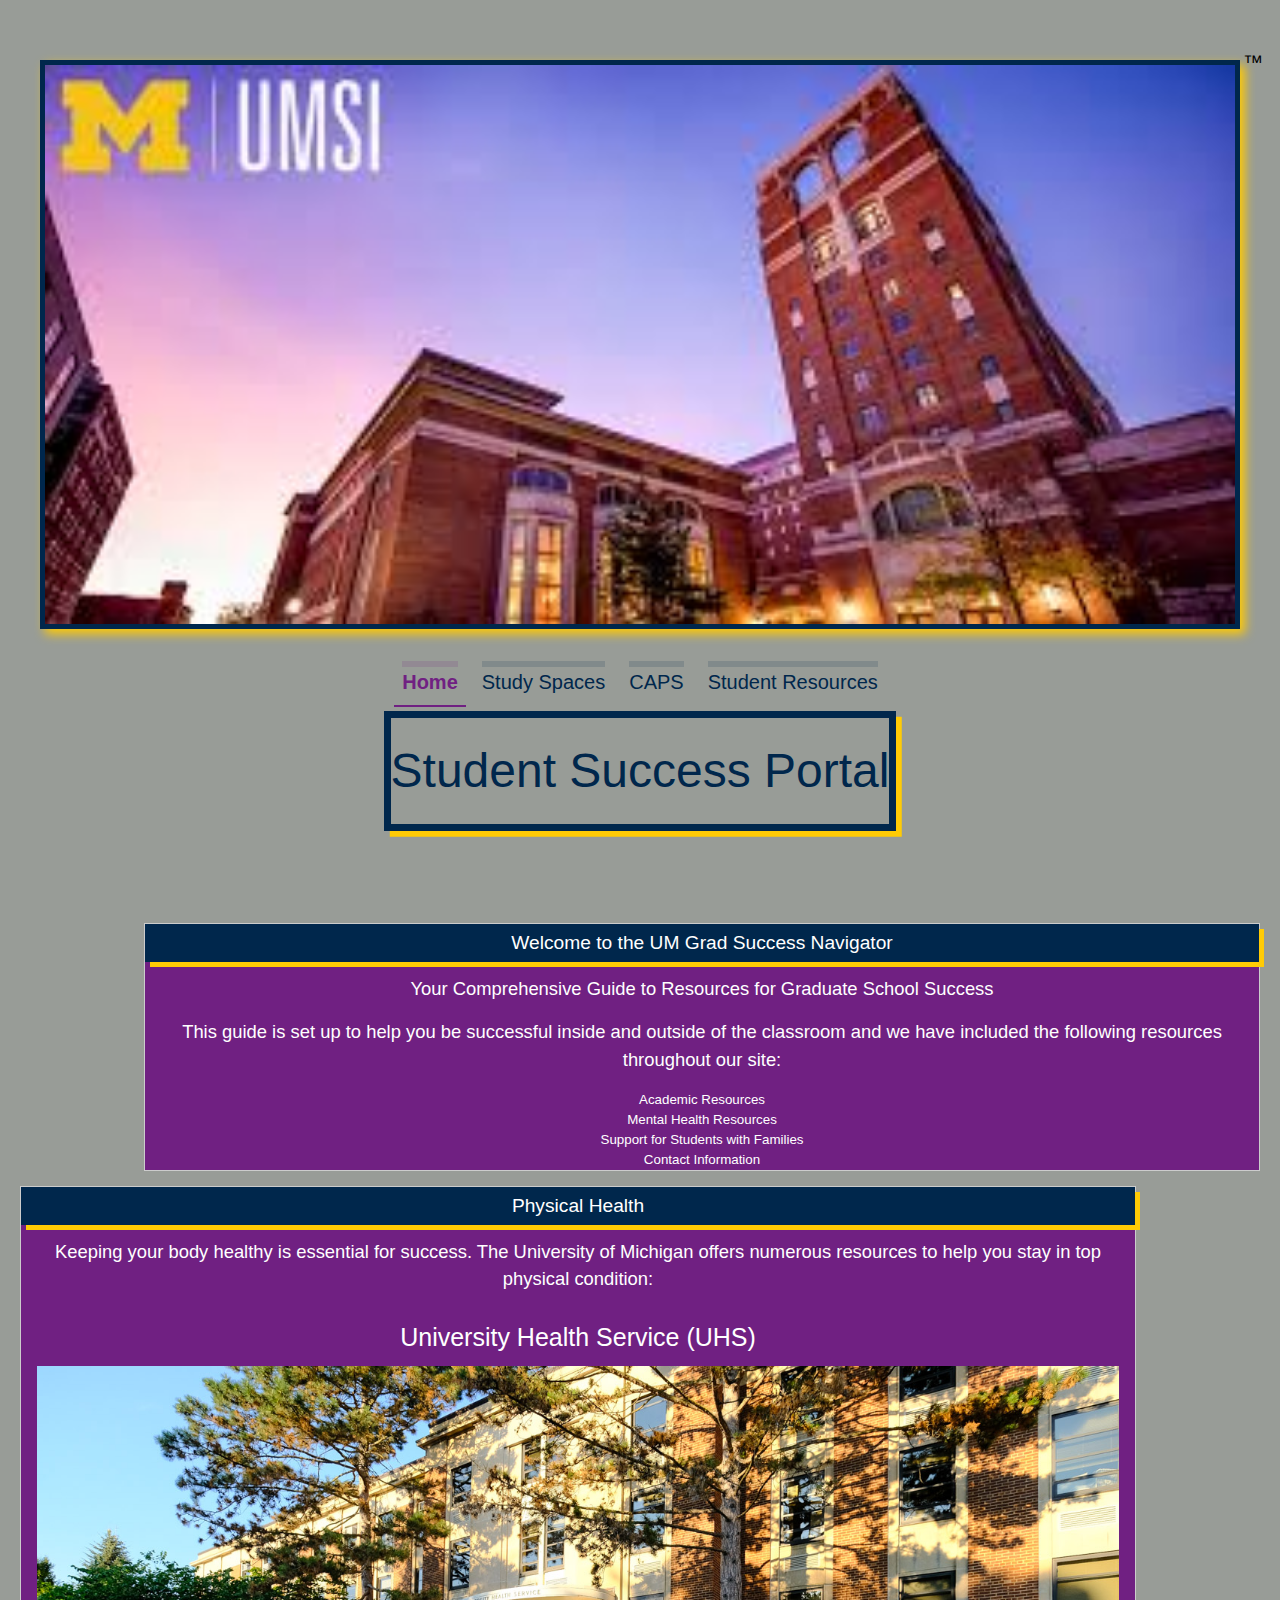
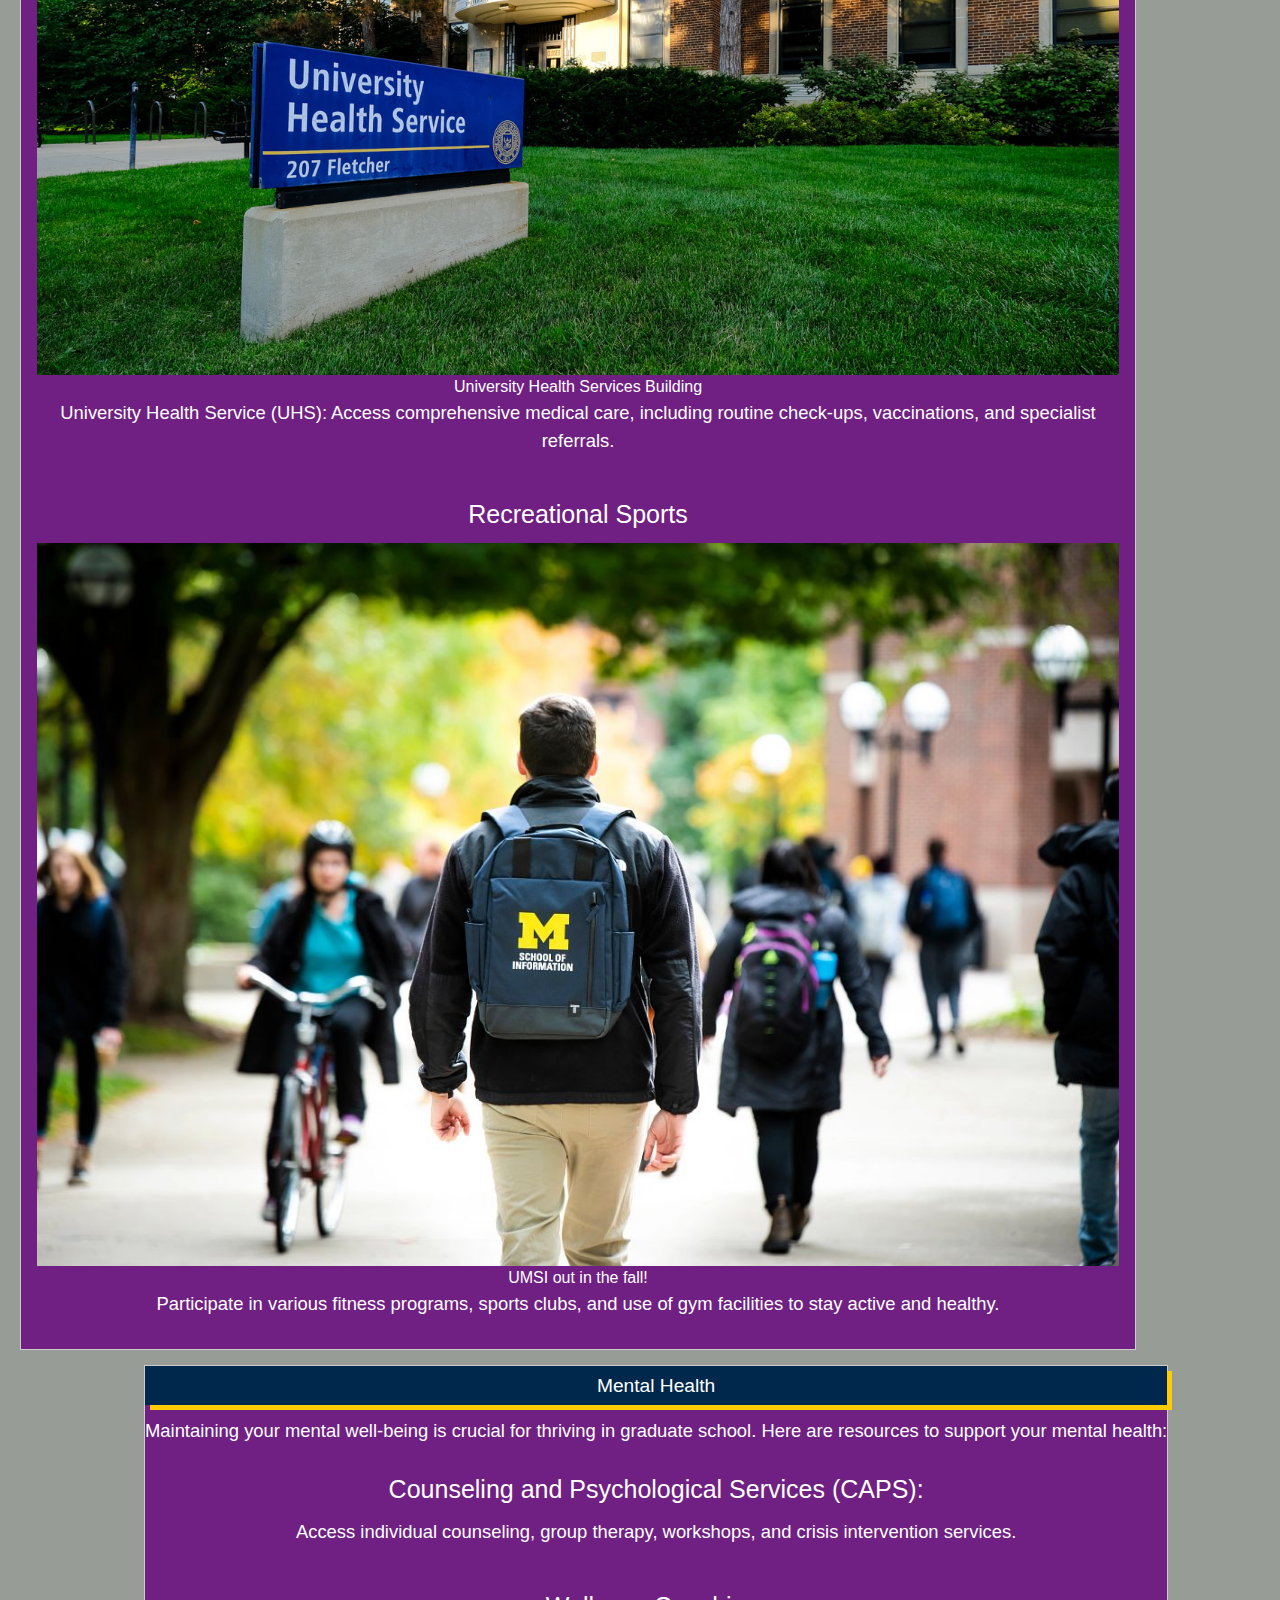
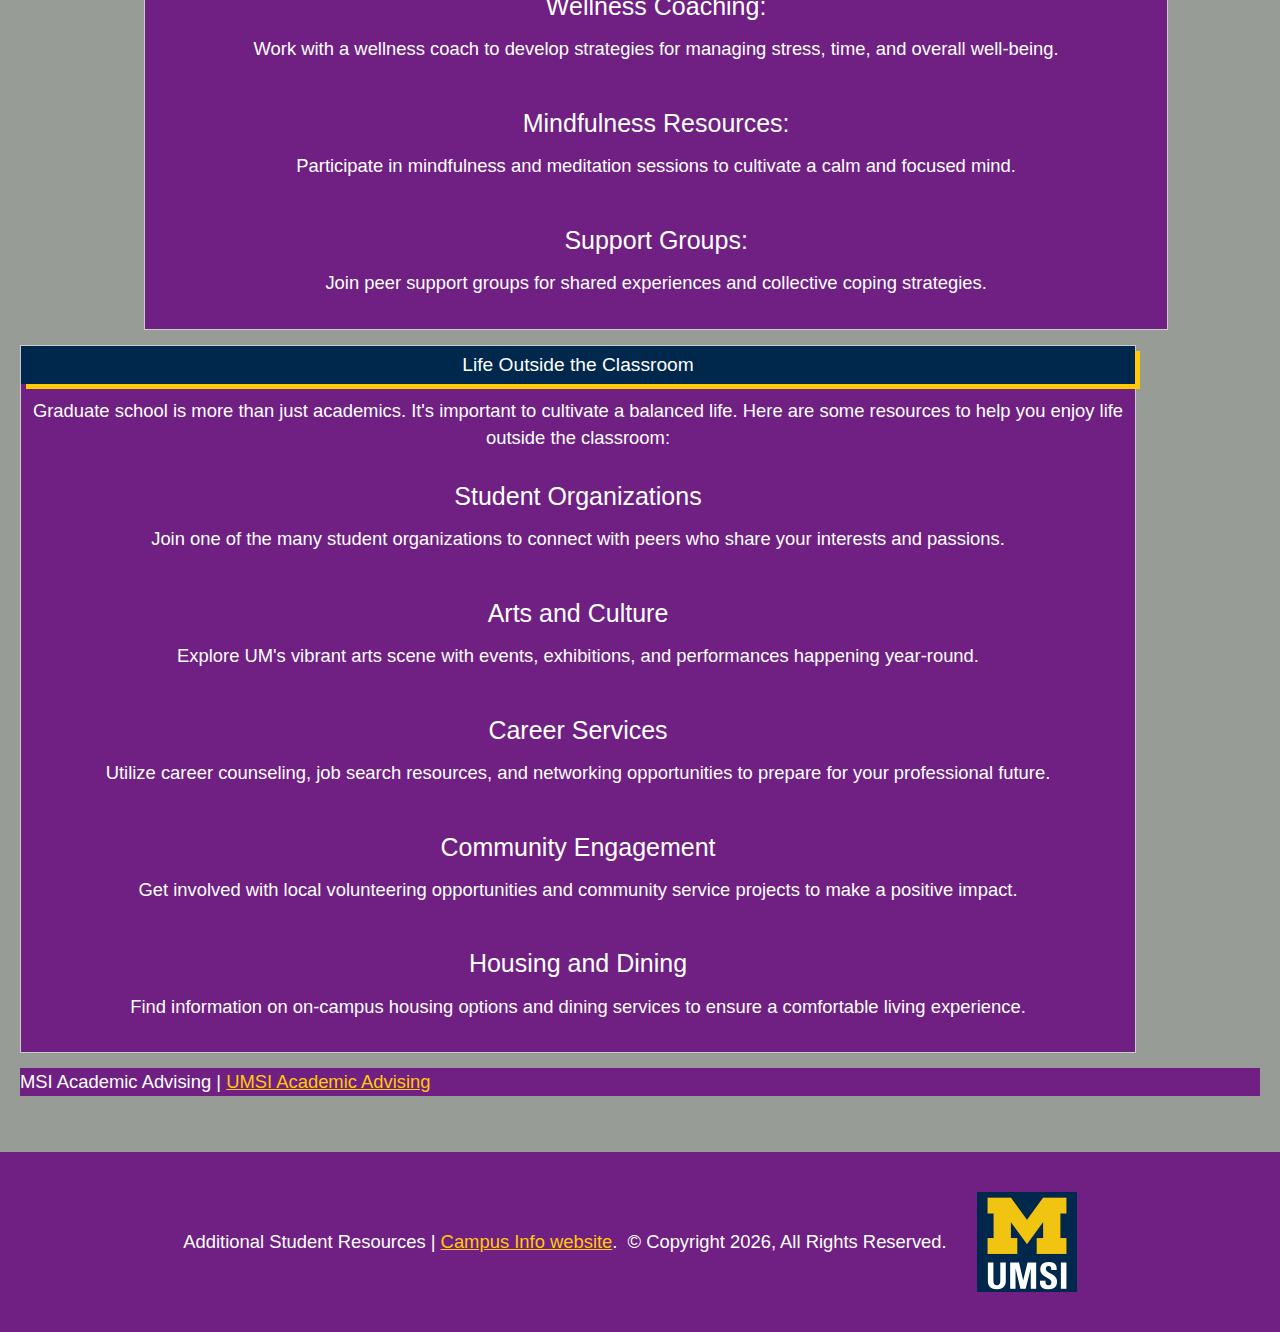
<file: index.html>
<!DOCTYPE html>
<html lang="en">
<head>
    <meta charset="UTF-8">
    <link rel="shortcut icon" type="image/x-icon" href="images/UMSI_signature_vertical_informal_solidblue.jpg">
    <meta name="viewport" content="width=device-width, initial-scale=1.0">
    <link rel="stylesheet" type="text/css" href="html5reset.css">
    <link rel="stylesheet" type="text/css" href="style.css">
    <title>Student Success Portal</title>
</head>
<body>

    <a href="#main" class="skip-link">Skip to Main Content</a>

    <header>
        <div class="container">
            <img src="images/UMSI_picture.jpeg" alt="UMSI North Quad">
        </div>
        <nav>
            <ul>
                <li><a href="index.html" class="home">Home</a></li>
                <li><a href="study_spaces.html">Study Spaces</a></li>
                <li><a href="caps.html">CAPS</a></li>
                <li><a href="student_resources.html">Student Resources</a></li>
            </ul>
            <h1>Student Success Portal</h1>
        </nav>
    </header>

    <main id="main">
        <section>
            <h2>Welcome to the UM Grad Success Navigator</h2>
            <p>Your Comprehensive Guide to Resources for Graduate School Success</p>
            <p>This guide is set up to help you be successful inside and outside of the classroom and we have included the following resources throughout our site:</p>
            <ul>
                <li>Academic Resources</li>
                <li>Mental Health Resources</li>
                <li>Support for Students with Families</li>
                <li>Contact Information</li>
            </ul>
        </section>
        <section>
            <h2>Physical Health</h2>
            <p>Keeping your body healthy is essential for success. The University of Michigan offers numerous resources to help you stay in top physical condition:</p>
            <article>
                <h3>University Health Service (UHS)</h3>
                <figure>
                    <img src="images/UHS.jpg" alt="University Health Services building">
                    <figcaption>University Health Services Building</figcaption>
                </figure>
                <p>University Health Service (UHS): Access comprehensive medical care, including routine check-ups, vaccinations, and specialist referrals.</p>
            </article>
            <article>
                <h3>Recreational Sports</h3>
                <figure>
                    <img src="images/UMSI_CampusFall_UMSIBackpack_02.jpg" alt="A student wears a UMSI backpack in fall on the drag.">
                    <figcaption>UMSI out in the fall!</figcaption>
                </figure>
                <p>Participate in various fitness programs, sports clubs, and use of gym facilities to stay active and healthy.</p>
            </article>
        </section>
        
        <section>
            <h2>Mental Health</h2>
            <p>Maintaining your mental well-being is crucial for thriving in graduate school. Here are resources to support your mental health:</p>
            <article>
                <h3>Counseling and Psychological Services (CAPS):</h3>
                <p>Access individual counseling, group therapy, workshops, and crisis intervention services.</p>
            </article>
            <article>
                <h3>Wellness Coaching:</h3>
                <p>Work with a wellness coach to develop strategies for managing stress, time, and overall well-being.</p>
            </article>
            <article>
                <h3>Mindfulness Resources:</h3>
                <p>Participate in mindfulness and meditation sessions to cultivate a calm and focused mind.</p>
            </article>
            <article>
                <h3>Support Groups:</h3>
                <p>Join peer support groups for shared experiences and collective coping strategies.</p>
            </article>
        </section>
        
        <section id="life-outside-classroom">
            <h2>Life Outside the Classroom</h2>
            <p>Graduate school is more than just academics. It's important to cultivate a balanced life. Here are some resources to help you enjoy life outside the classroom:</p>
            <article>
                <h3>Student Organizations</h3>
                <p>Join one of the many student organizations to connect with peers who share your interests and passions.</p>
            </article>
            <article>
                <h3>Arts and Culture</h3>
                <p>Explore UM's vibrant arts scene with events, exhibitions, and performances happening year-round.</p>
            </article>
            <article>
                <h3>Career Services</h3>
                <p>Utilize career counseling, job search resources, and networking opportunities to prepare for your professional future.</p>
            </article>
            <article>
                <h3>Community Engagement</h3>
                <p>Get involved with local volunteering opportunities and community service projects to make a positive impact.</p>
            </article>
            <article>
                <h3>Housing and Dining</h3>
                <p>Find information on on-campus housing options and dining services to ensure a comfortable living experience.</p>
            </article>
        </section>
        <p>MSI Academic Advising | <a href="https://sites.google.com/umich.edu/msiacademicadvising/student-support-resources">UMSI Academic Advising</a></p>
        <!-- Content taken & modified from UMGPT with the prompt, "write me a webpage of intro content to help University of Michigan Master's students navigate different resources for being successful in grad school - this will include academic resources, physical health resources, mental health resources, support for life outside the classroom"
        UMGPT. (2024). UMGPT (August 29th version) [Large language model]. -->
    </main>
    <footer>
        <p>Additional Student Resources | <a href="https://campusinfo.umich.edu/">Campus Info website</a>.</p>
        <p>&copy; Copyright <span id="year"></span>, All Rights Reserved.</p>
        <img src="images/UMSI_signature_vertical_informal_solidblue.jpg" alt="UMSI Logo">
    </footer>
    <script>
        document.getElementById("year").innerHTML = new Date().getFullYear();
    </script>
    <script>
        window.addEventListener("scroll", () => {
            const header = document.querySelector("header");
            if (window.scrollY > 100) { 
              header.classList.add("scrolled");
            } else {
              header.classList.remove("scrolled");
            }
          });
    </script>

</body>
</html>
</file>
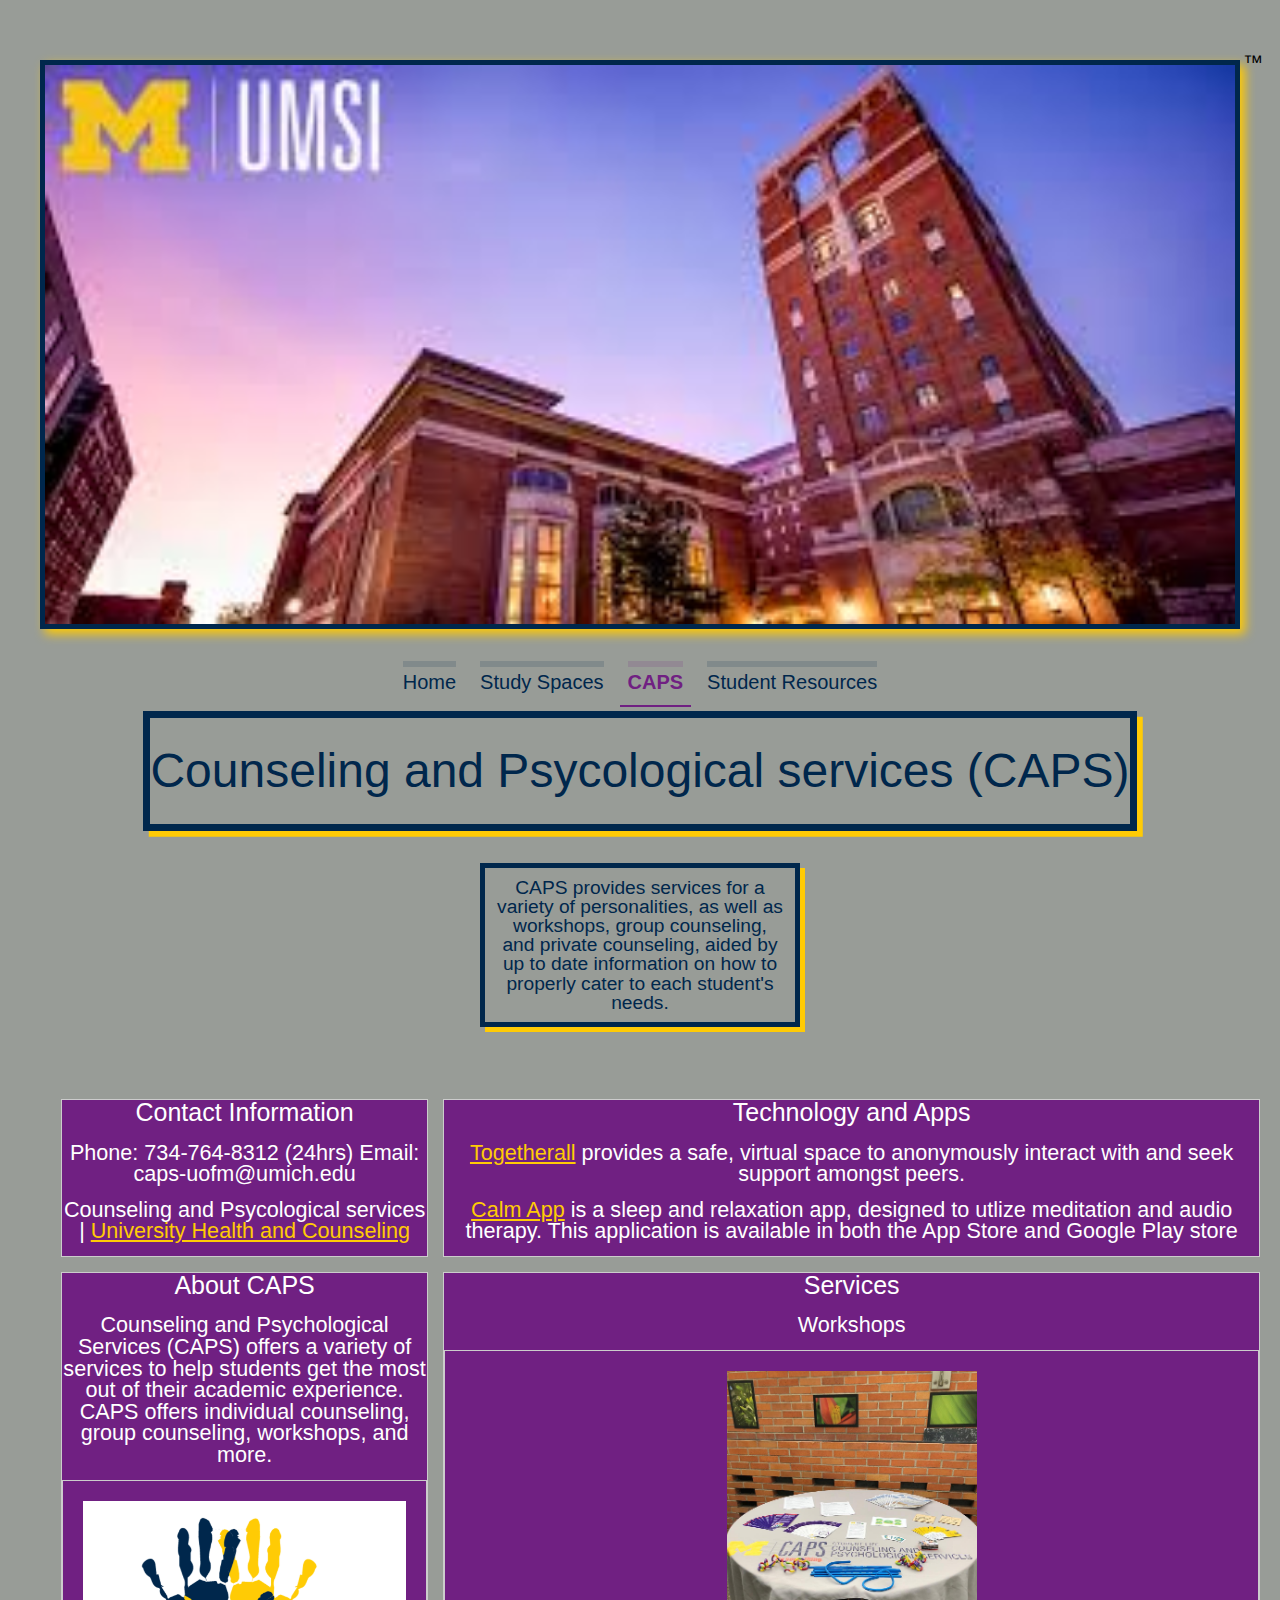
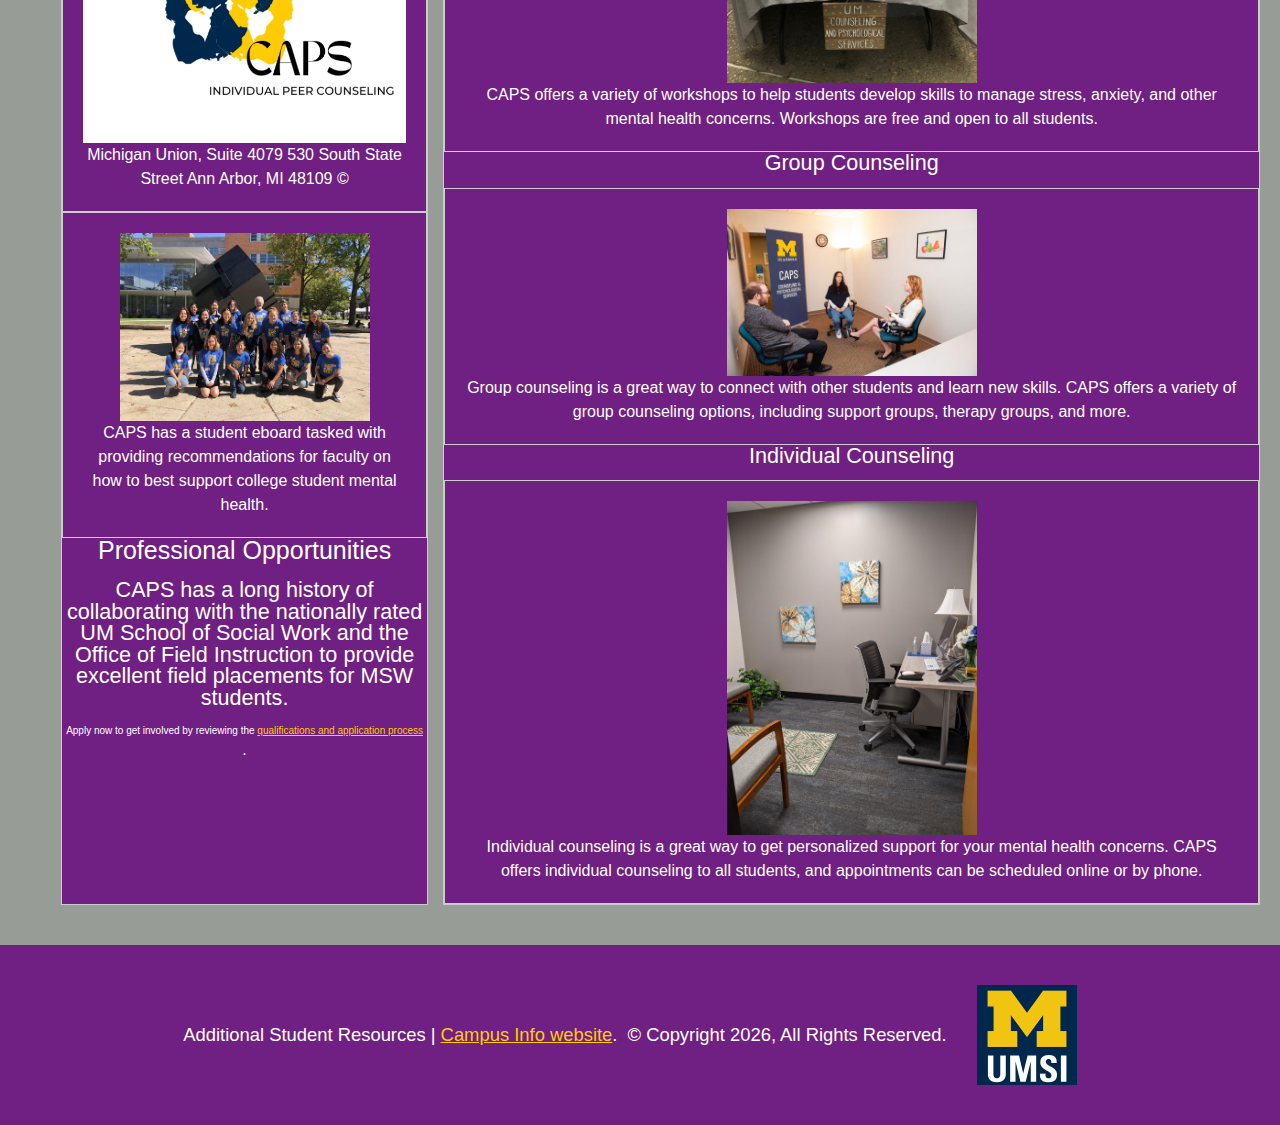
<file: caps.html>
<!DOCTYPE html>
<html lang="en">
<head>
    <meta charset="UTF-8">
    <link rel="shortcut icon" type="image/x-icon" href="images/UMSI_signature_vertical_informal_solidblue.jpg">
    <meta name="viewport" content="width=device-width, initial-scale=1.0">
    <title>Page 2</title>
    <link rel="stylesheet" type="text/css" href="html5reset.css">
    <link rel="stylesheet" type="text/css" href="style.css">
</head>
<body>
    <a href = "#caps-main" class="skip-link">Skip to Main Content</a>
    <header>
        <a href = "index.html" class="skip-link">Skip to Main Content</a>
        <div class="container">
            <img src="images/UMSI_picture.jpeg" alt="UMSI North Quad">
        </div>
        <nav>
            <ul>
                <li><a href = "index.html">Home</a></li>
                <li><a href = "study_spaces.html">Study Spaces</a></li>
                <li><a href = "caps.html" class="caps">CAPS</a></li>
                <li><a href = "student_resources.html">Student Resources</a></li>
            </ul>
            <h1>Counseling and Psycological services (CAPS)</h1>
        </nav>
        <h2>CAPS provides services for a variety of personalities, as well as workshops, group counseling, and private counseling, aided by up to date information on how to properly cater to each student's needs.</h2>

    </header>
    <main id="caps-main" class="page2">
        
        <section>
            <h3>Contact Information</h3>
            <h4>Phone: 734-764-8312 (24hrs) Email: caps-uofm@umich.edu</h4>
            <h4> Counseling and Psycological services | <a href=" https://caps.umich.edu/">University Health and Counseling</a></h4>
        </section>
        <section>
            <h3>Technology and Apps</h3>
            <h4><a href="https://account.v2.togetherall.com/register/student">Togetherall</a> provides a safe, virtual space to anonymously interact with and seek support amongst peers. </h4>
            <h4><a href="https://www.csg.umich.edu/scholarships-and-programs">Calm App</a> is a sleep and relaxation app, designed to utlize meditation and audio therapy. This application is available in both the App Store and Google Play store</h4>
        </section>
        <section>
            <h3>About CAPS</h3>
            <h4>Counseling and Psychological Services (CAPS) offers a variety of services to help students get the most out of their academic experience. CAPS offers individual counseling, group counseling, workshops, and more.</h4>
            <figure>
                <img src="images2/umichcaps.png" width="550" alt="CAPS logo">
                <figcaption>Michigan Union, Suite 4079 530 South State Street Ann Arbor, MI 48109 &copy;</figcaption>
            </figure>
            <figure>
                <img src="images2/eboard.jpg" width="250" alt="CAPS Eboard">
                <figcaption>CAPS has a student eboard tasked with providing recommendations for faculty on how to best support college student mental health.</figcaption>
            </figure>
            <h3>Professional Opportunities</h3>
            <h4>CAPS has a long history of collaborating with the nationally rated UM School of Social Work and the Office of Field Instruction to provide excellent field placements for MSW students.</h4>
            <h5>Apply now to get involved by reviewing the <a href ="https://caps.umich.edu/article/qualifications-and-application-process">qualifications and application process</a></h5>.

        </section>
        <section>
            <h3> Services</h3>
            <h4>Workshops</h4>
                <figure>
                    <img src="images2/capsworkshop.png" width="250" alt="Workshop">
                    <figcaption>CAPS offers a variety of workshops to help students develop skills to manage stress, anxiety, and other mental health concerns. Workshops are free and open to all students.</figcaption>
                </figure>
                <section>
                <h4>Group Counseling</h4>
                <figure>
                <img src="images/HD5A4552_0.jpg" width="250" alt="Group Counseling">
                <figcaption>Group counseling is a great way to connect with other students and learn new skills. CAPS offers a variety of group counseling options, including support groups, therapy groups, and more.</figcaption>
                </figure>
                </section>
                <section>
                <h4>Individual Counseling</h4>
                <figure>
                    <img src="images/pxl_20200921_192303601.jpg" width="250" alt="Individual Counseling">
                    <figcaption>Individual counseling is a great way to get personalized support for your mental health concerns. CAPS offers individual counseling to all students, and appointments can be scheduled online or by phone.</figcaption>
                </figure>
                </section>
        </section>
    </main>
    <footer>
        <p>Additional Student Resources | <a href="https://campusinfo.umich.edu/">Campus Info website</a>.</p>
        <p>&copy; Copyright <span id="year"></span>, All Rights Reserved.</p>
        <img src="images/UMSI_signature_vertical_informal_solidblue.jpg" alt="UMSI Logo">
    </footer>
    <script>
        document.getElementById("year").innerHTML = new Date().getFullYear();
    </script>
    <script>
    window.addEventListener("scroll", () => {
        const header = document.querySelector("header");
        if (window.scrollY > 100) {
          header.classList.add("scrolled");
        } else {
          header.classList.remove("scrolled");
        }
      });
    </script>
</body>
</html>
</file>
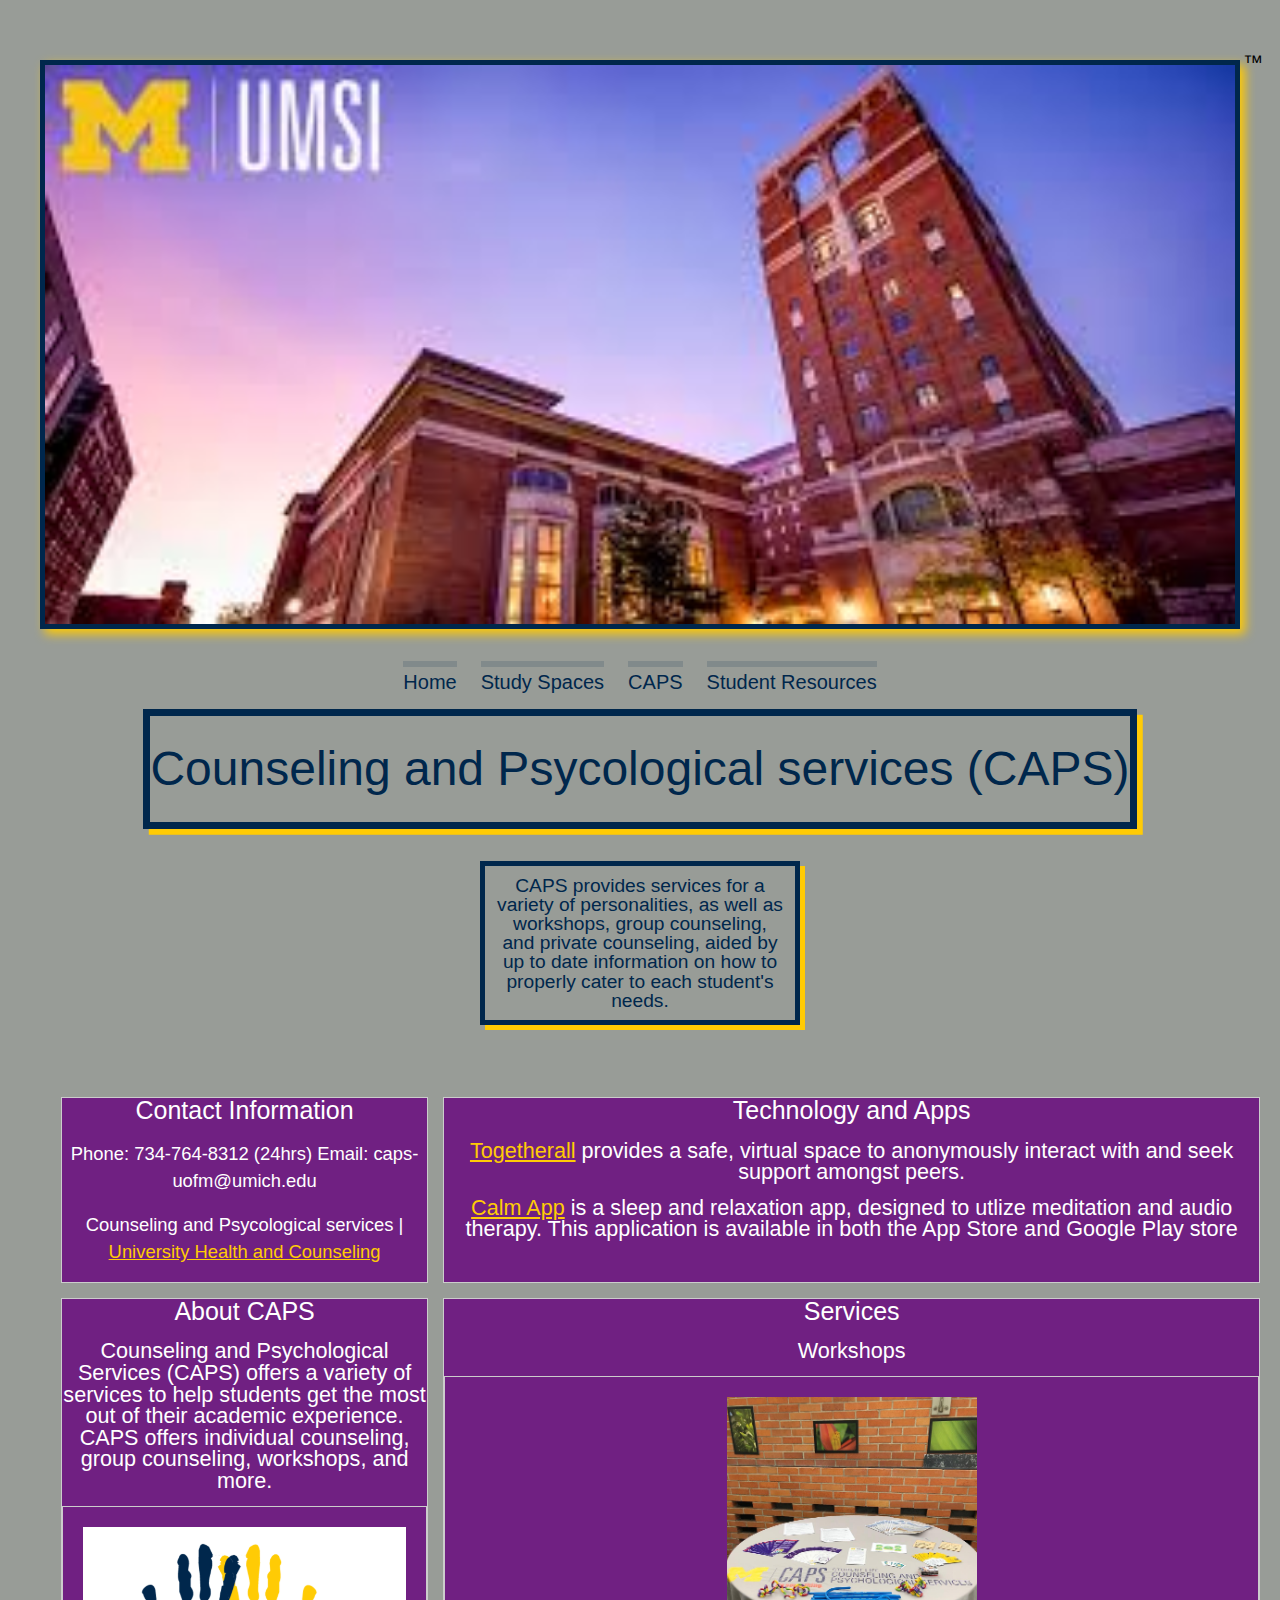
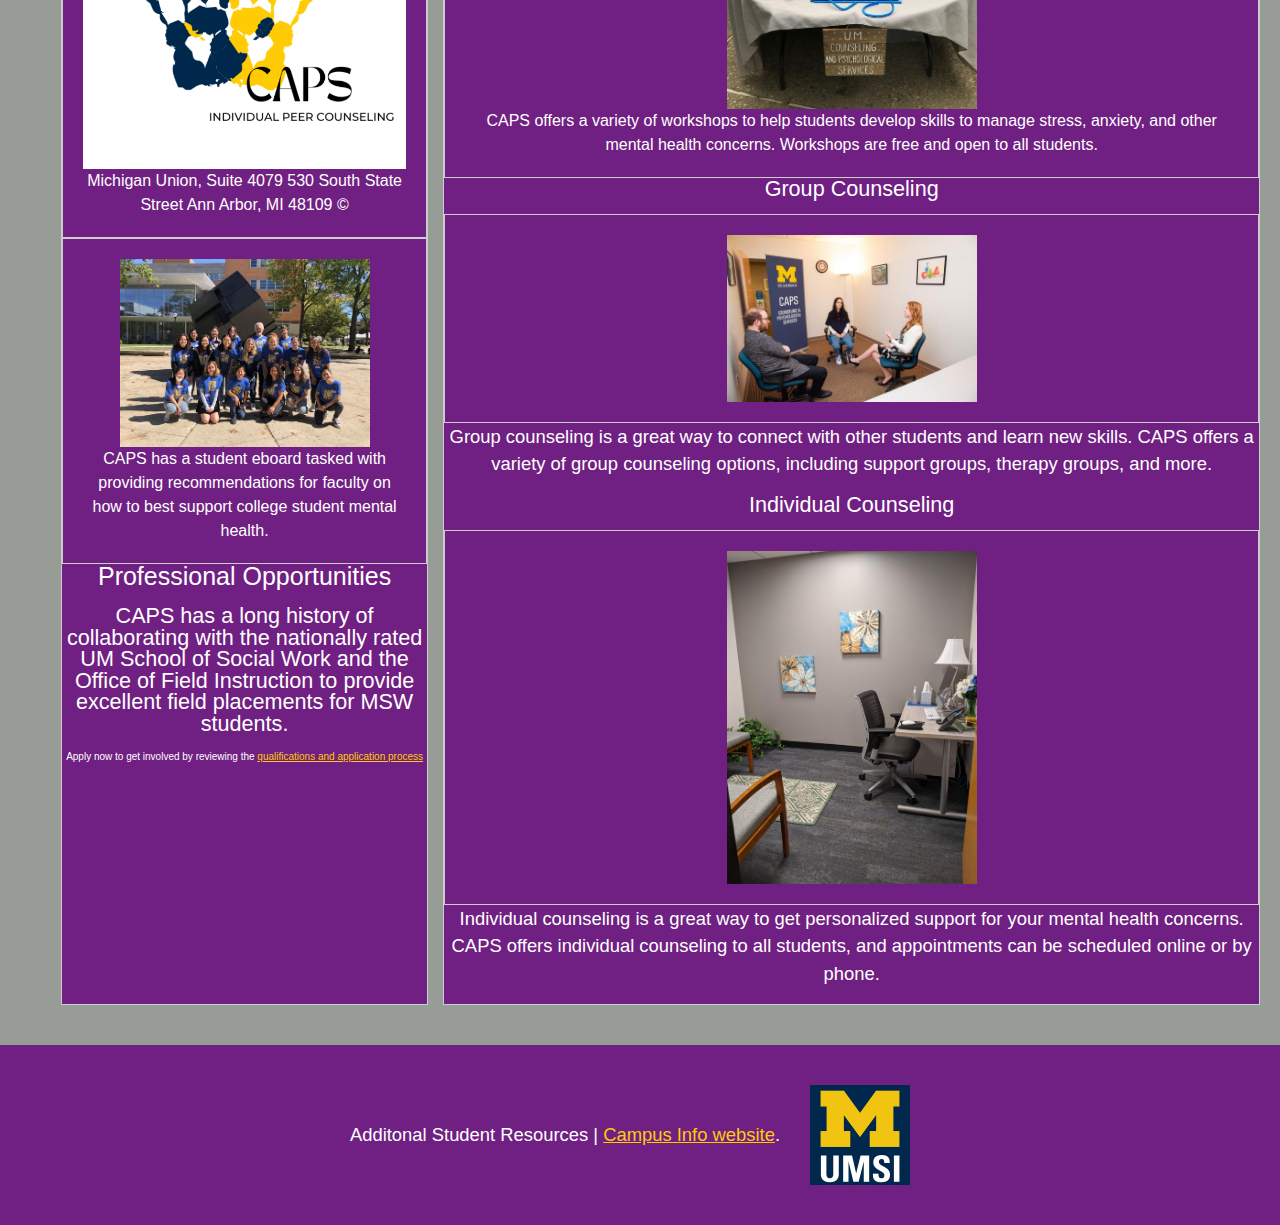
<file: page_2.html>
<!DOCTYPE html>
<html lang="en">
<head>
    <meta charset="UTF-8">
    <meta name="viewport" content="width=device-width, initial-scale=1.0">
    <title>Page 2</title>
    <link rel="stylesheet" type="text/css" href="html5reset.css">
    <link rel="stylesheet" type="text/css" href="style.css">
</head>
<body>
    <header>
        <a href = "index.html" class="skip-link">Skip to Main Content</a>
        <div class="container">
            <img src="images/UMSI_picture.jpeg" alt="UMSI North Quad">
        </div>
        <nav>
            <ul>
                <li><a href = "index.html">Home</a></li>
                <li><a href = "page_1.html">Study Spaces</a></li>
                <li><a href = "page_2.html">CAPS</a></li>
                <li><a href = "page_3.html">Student Resources</a></li>
            </ul>
            <h1>Counseling and Psycological services (CAPS)</h1>
        </nav>
        <h2>CAPS provides services for a variety of personalities, as well as workshops, group counseling, and private counseling, aided by up to date information on how to properly cater to each student's needs.</h2>

    </header>
    <main class="page2">
        
        <section>
            <h3>Contact Information</h3>
            <p>Phone: 734-764-8312 (24hrs) Email: caps-uofm@umich.edu</p>
            <p> Counseling and Psycological services | <a href=" https://caps.umich.edu/">University Health and Counseling</a></p>
        </section>
        <section>
            <h3>Technology and Apps</h3>
            <h4><a href="https://account.v2.togetherall.com/register/student">Togetherall</a> provides a safe, virtual space to anonymously interact with and seek support amongst peers. </h4>
            <h4><a href="https://www.csg.umich.edu/scholarships-and-programs">Calm App</a> is a sleep and relaxation app, designed to utlize meditation and audio therapy. This application is available in both the App Store and Google Play store</h4>
        </section>
        <section>
            <h3>About CAPS</h3>
            <h4>Counseling and Psychological Services (CAPS) offers a variety of services to help students get the most out of their academic experience. CAPS offers individual counseling, group counseling, workshops, and more.</h4>
            <figure>
                <img src="images2/umichcaps.png" width="550" alt="CAPS logo">
                <figcaption>Michigan Union, Suite 4079 530 South State Street Ann Arbor, MI 48109 &copy;</figcaption>
            </figure>
            <figure>
                <img src="images2/eboard.jpg" width="250" alt="CAPS Eboard">
                <figcaption>CAPS has a student eboard tasked with providing recommendations for faculty on how to best support college student mental health.</figcaption>
            </figure>
            <h3>Professional Opportunities</h3>
            <h4>CAPS has a long history of collaborating with the nationally rated UM School of Social Work and the Office of Field Instruction to provide excellent field placements for MSW students.</h4>
            <h5>Apply now to get involved by reviewing the <a href ="https://caps.umich.edu/article/qualifications-and-application-process">qualifications and application process</a></h5>

        </section>
        <section>
            <h3> Services</h3>
            <h4>Workshops</h4>
                <figure>
                    <img src="images2/capsworkshop.png" width="250" alt="Workshop">
                    <figcaption>CAPS offers a variety of workshops to help students develop skills to manage stress, anxiety, and other mental health concerns. Workshops are free and open to all students.</figcaption>
                </figure>
                <section>
                <h4>Group Counseling</h4>
                <figure>
                <img src="images/HD5A4552_0.jpg" width="250" alt="Group Counseling">
                </figure>
                <p>Group counseling is a great way to connect with other students and learn new skills. CAPS offers a variety of group counseling options, including support groups, therapy groups, and more.</p>
                </section>
                <section>
                <h4>Individual Counseling</h4>
                <figure>
                    <img src="images/pxl_20200921_192303601.jpg" width="250" alt="Individual Counseling">
                </figure>
                <p>Individual counseling is a great way to get personalized support for your mental health concerns. CAPS offers individual counseling to all students, and appointments can be scheduled online or by phone.</p>
                </section>
        </section>
    </main>
    <footer>
        <p> Additonal Student Resources | <a href="https://campusinfo.umich.edu/">Campus Info website</a>.</p>
        <img src="images/UMSI_signature_vertical_informal_solidblue.jpg" alt="UMSI Logo">
    </footer>
</body>
</html>
</file>
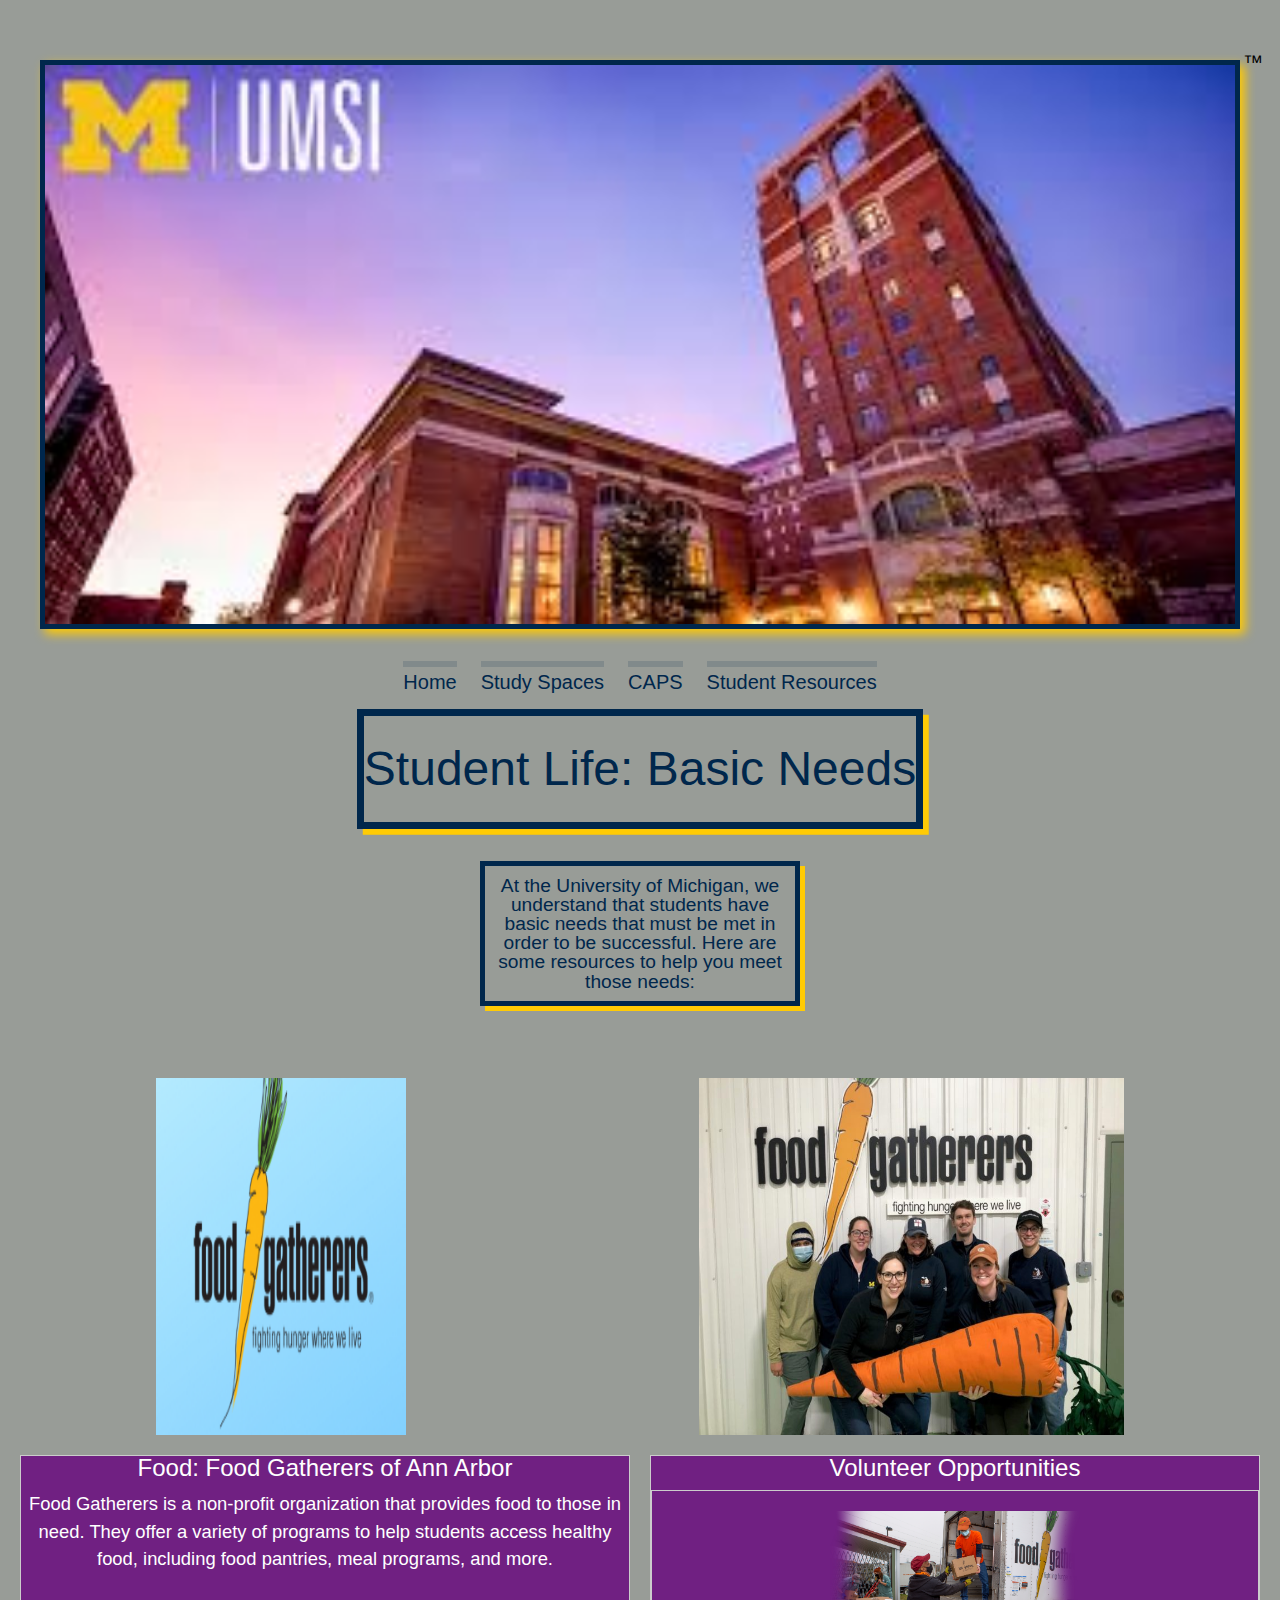
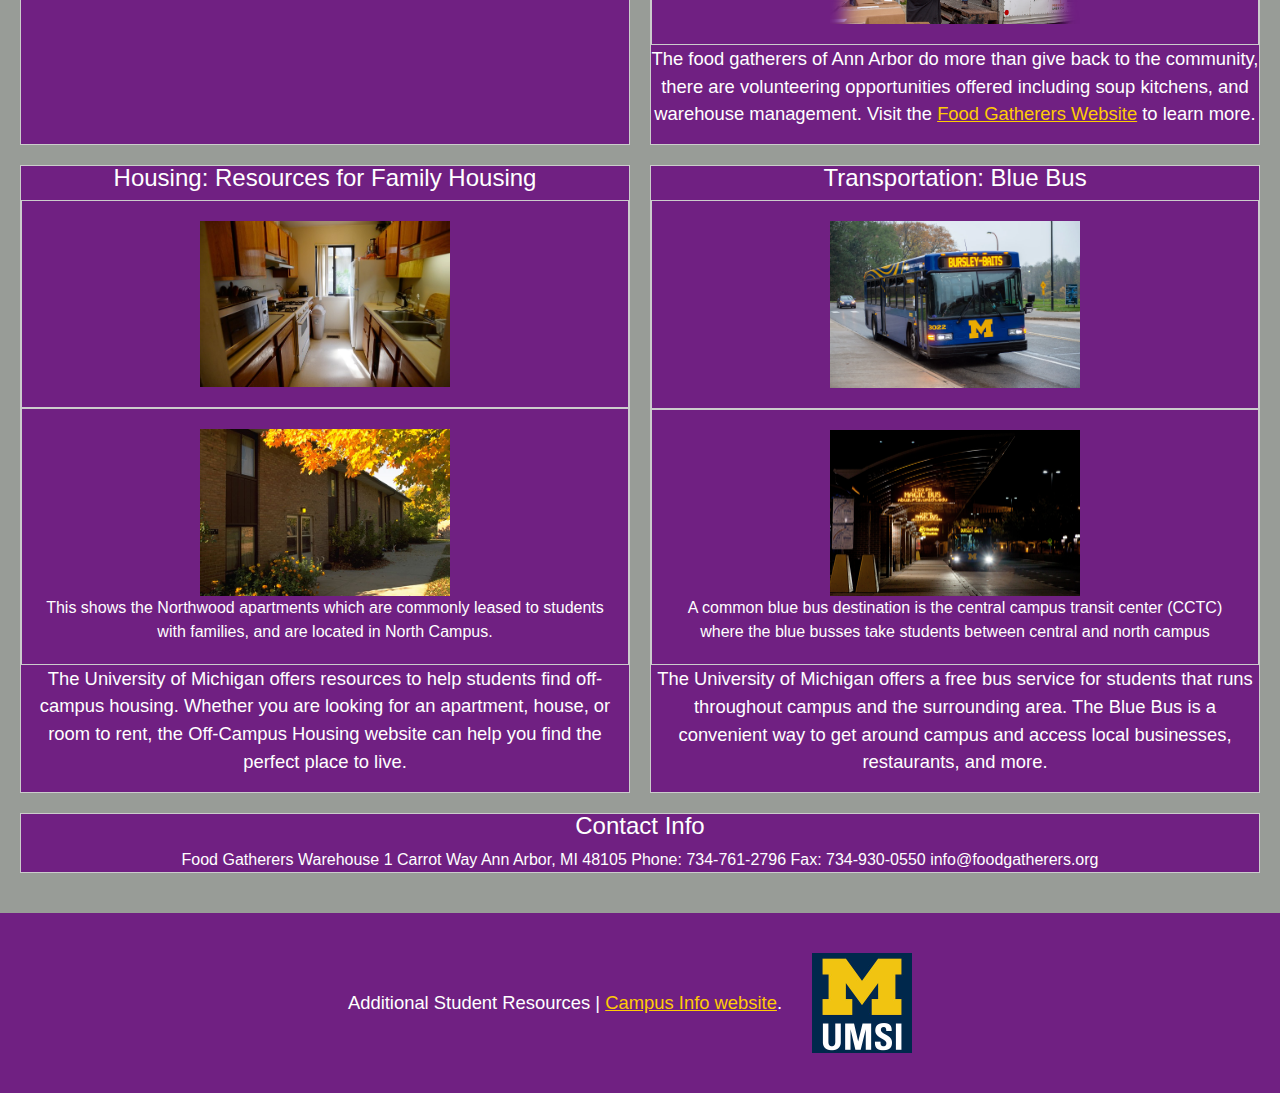
<file: page_3.html>
<!DOCTYPE html>
<html lang="en">
<head>
    <meta charset="UTF-8">
    <meta name="viewport" content="width=device-width, initial-scale=1.0">
    <title>Page 3</title>
    <link rel="stylesheet" type="text/css" href="html5reset.css">
    <link rel="stylesheet" type="text/css" href="style.css">
</head>
<body>
    <header>
        <a href = "index.html" class="skip-link">Skip to Main Content</a>
        <div class="container">
            <img src="images/UMSI_picture.jpeg" alt="UMSI North Quad">
        </div>
        <nav>
            <ul>
                <li><a href = "index.html">Home</a></li>
                <li><a href = "page_1.html">Study Spaces</a></li>
                <li><a href = "page_2.html">CAPS</a></li>
                <li><a href = "page_3.html">Student Resources</a></li>
            </ul>
            <h1>Student Life: Basic Needs</h1>
        </nav>
        <h2>At the University of Michigan, we understand that students have basic needs that must be met in order to be successful. Here are some resources to help you meet those needs:</h2>
    </header>  
<main class="page3">
    <figure>
            <img src="images2/FoodGatherers_COVID-300x172.webp" width="250" height="357" alt="Food Gatherers logo">
    </figure>
    <figure>
        <img src="images2/FG-2-760x570.jpg" width = "425" height="357" alt="Food gathers logo part two">
    </figure>
    <section>
    <h3>Food: Food Gatherers of Ann Arbor</h3>
    <p>Food Gatherers is a non-profit organization that provides food to those in need. They offer a variety of programs to help students access healthy food, including food pantries, meal programs, and more.</p>
    </section>
    <section>
    <h3>Volunteer Opportunities</h3>
        <figure>
            <img src="images4/homepage-banner-volunteers-crop.png" width="250" alt="Volunteer">
        </figure>
    <p>The food gatherers of Ann Arbor do more than give back to the community, there are volunteering opportunities offered including soup kitchens, and warehouse management. Visit the <a href="https://www.foodgatherers.org/get-involved/volunteer/">Food Gatherers Website</a> to learn more.</p>
    </section>
    <section>
    <h3>Housing: Resources for Family Housing </h3>
    <figure>
        <img src="images2/060513_NEWS_GradHousing_MRM_06_display.jpeg" width="250" alt="Northwood apartment kitchen">
    </figure>
    <figure>
        <img src = "images/nwii-pd-1.jpg" width = "250" alt = "Northwood exterior">
        <figcaption>This shows the Northwood apartments which are commonly leased to students with families, and are located in North Campus.</figcaption>
    </figure>
        <p>The University of Michigan offers resources to help students find off-campus housing. Whether you are looking for an apartment, house, or room to rent, the Off-Campus Housing website can help you find the perfect place to live.</p>
    </section>
    <section>
    <h3>Transportation: Blue Bus</h3>
    <figure>
        <img src="images3/online_jeh.STK_.buses_.11.17.21.0066.webp" width = "250" alt = "blue bus">
    </figure>
    <figure>
        <img src="images3/night-transportation-mmd_0.jpg" width="250" alt="CCTC picture">
        <figcaption>A common blue bus destination is the central campus transit center (CCTC) where the blue busses take students between central and north campus</figcaption>
    </figure>
    <p>The University of Michigan offers a free bus service for students that runs throughout campus and the surrounding area. The Blue Bus is a convenient way to get around campus and access local businesses, restaurants, and more.</p>
</section>
<section>
    <h3>Contact Info</h3>
Food Gatherers Warehouse 1 Carrot Way Ann Arbor, MI 48105 Phone: 734-761-2796 Fax: 734-930-0550 info@foodgatherers.org
</section>
</main>
<footer>
    <p>Additional Student Resources | <a href="https://campusinfo.umich.edu/">Campus Info website</a>.</p>
    <img src="images/UMSI_signature_vertical_informal_solidblue.jpg" alt="UMSI Logo">
</footer>
</body>
</html>
</file>
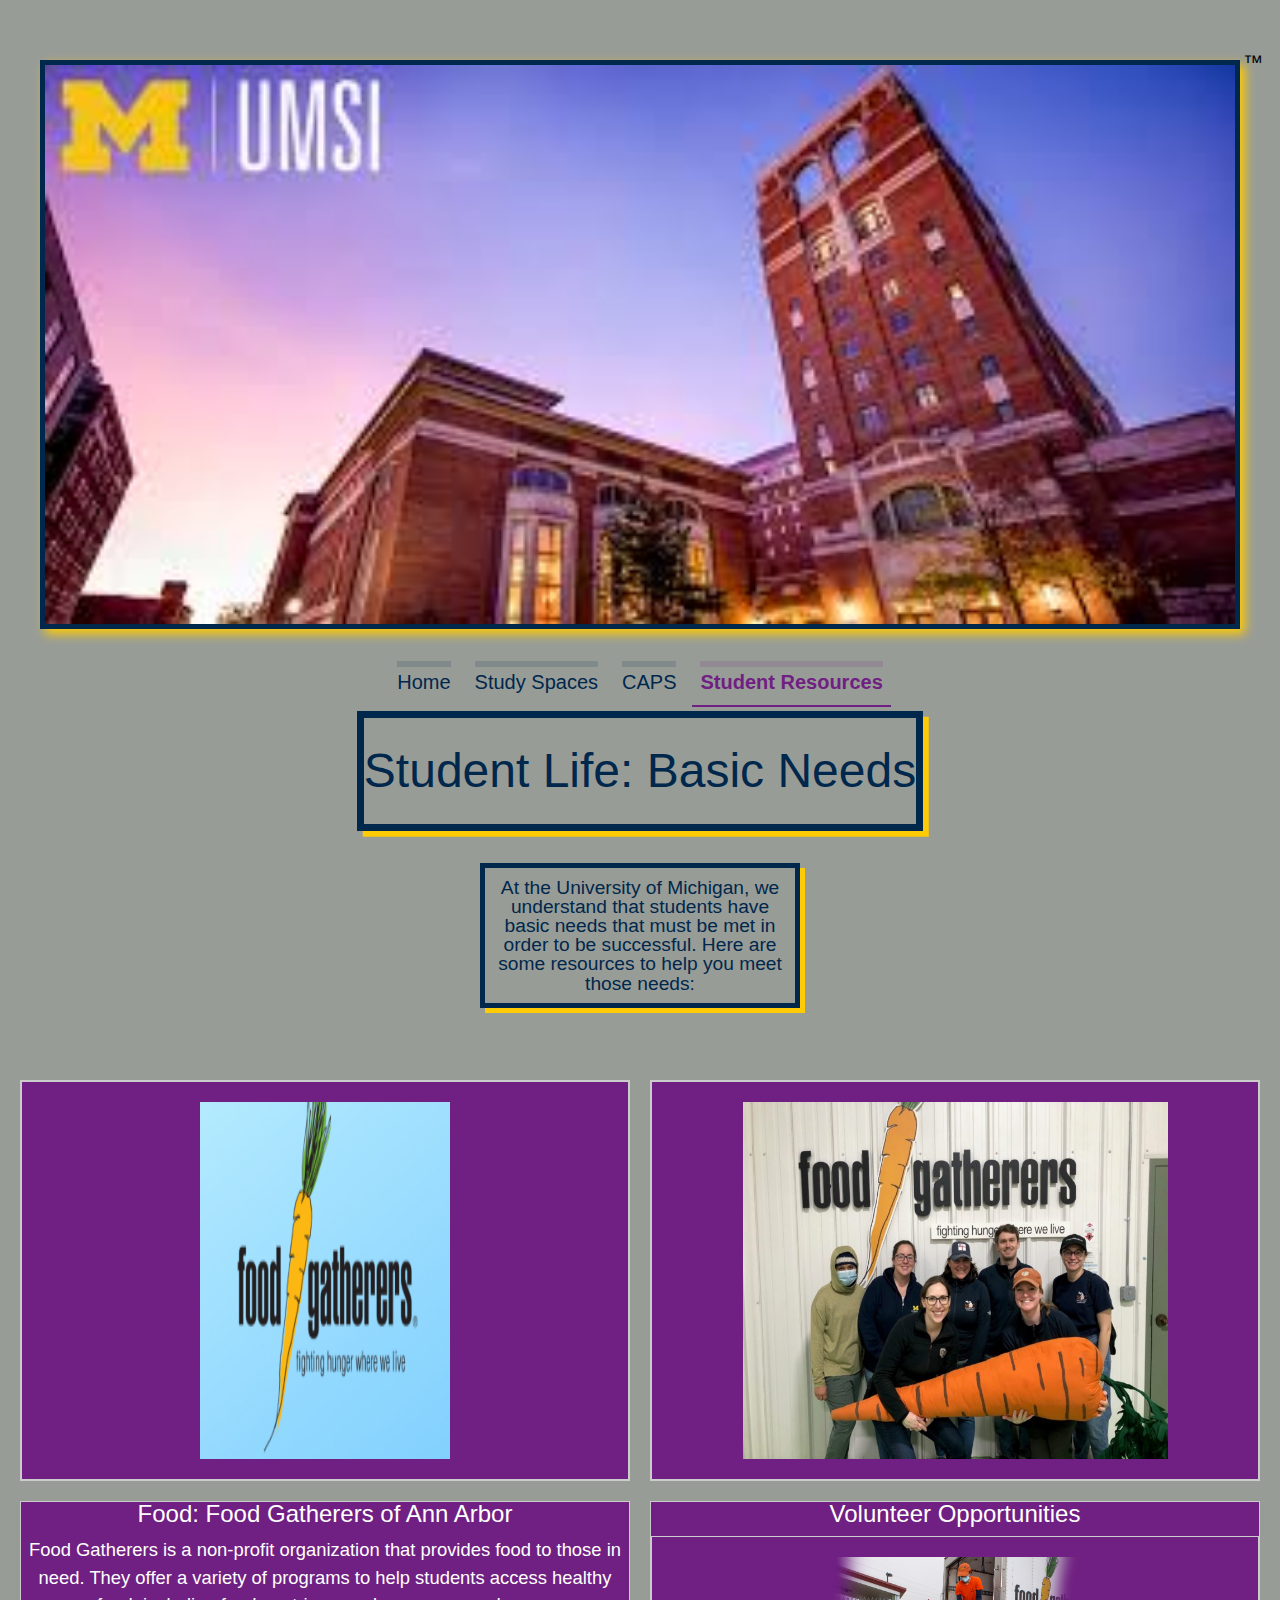
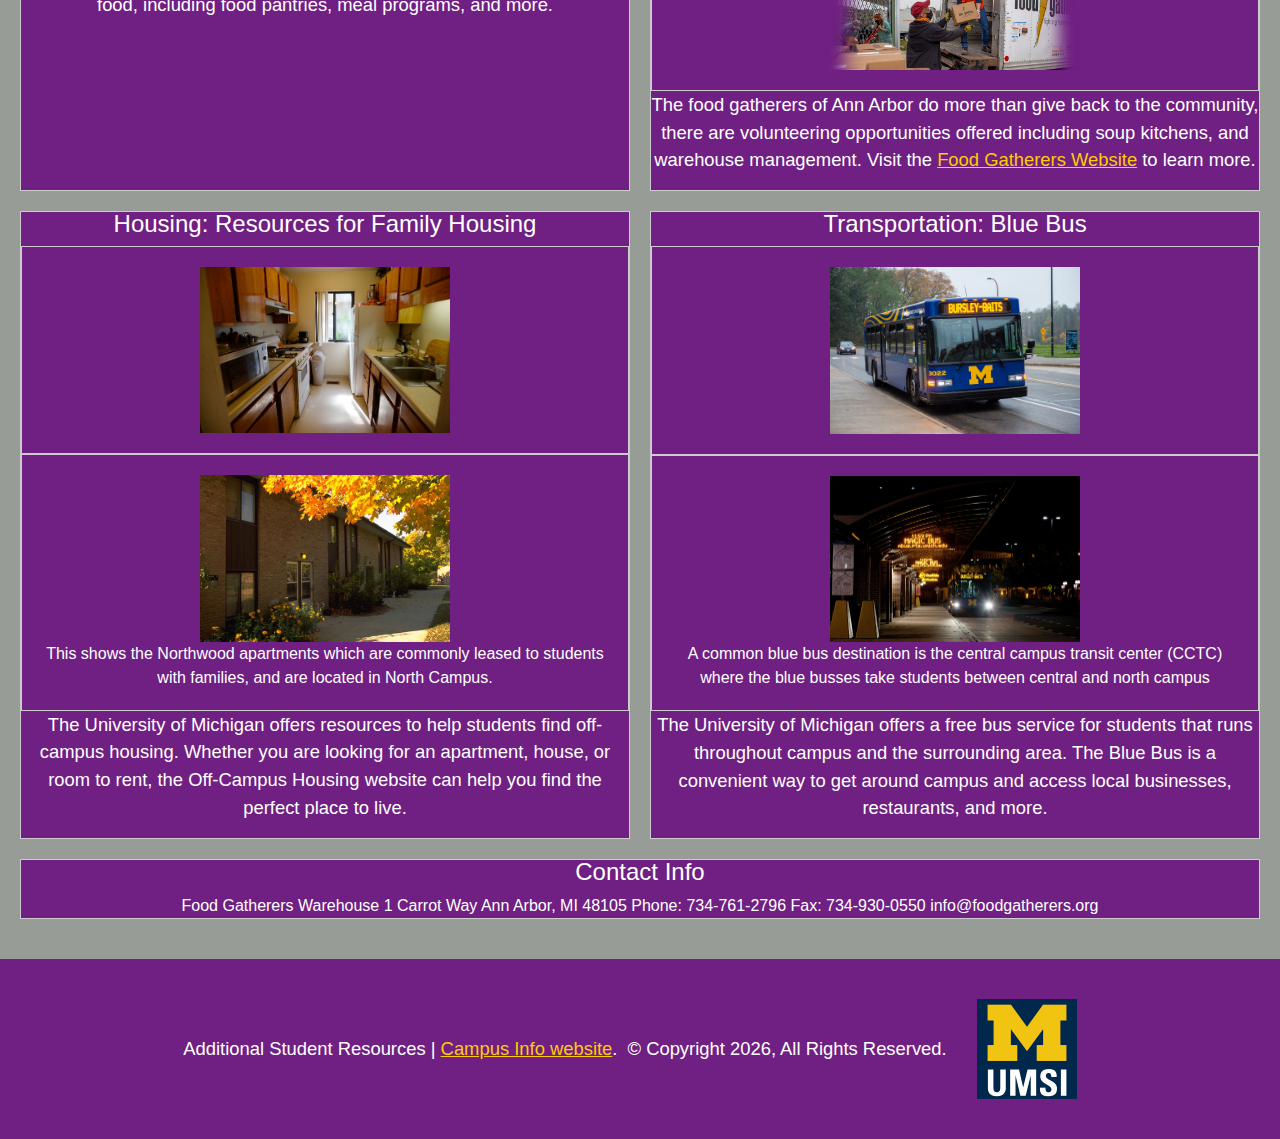
<file: student_resources.html>
<!DOCTYPE html>
<html lang="en">
<head>
    <meta charset="UTF-8">
    <link rel="shortcut icon" type="image/x-icon" href="images/UMSI_signature_vertical_informal_solidblue.jpg">
    <meta name="viewport" content="width=device-width, initial-scale=1.0">
    <title>Page 3</title>
    <link rel="stylesheet" type="text/css" href="html5reset.css">
    <link rel="stylesheet" type="text/css" href="style.css">
</head>
<body>
    <a href = "#student-resource" class="skip-link">Skip to Main Content</a>
    <header>
        <a href = "index.html" class="skip-link">Skip to Main Content</a>
        <div class="container">
            <img src="images/UMSI_picture.jpeg" alt="UMSI North Quad">
        </div>
        <nav>
            <ul>
                <li><a href = "index.html">Home</a></li>
                <li><a href = "study_spaces.html">Study Spaces</a></li>
                <li><a href = "caps.html">CAPS</a></li>
                <li><a href = "student_resources.html" class="resources">Student Resources</a></li>
            </ul>
            <h1>Student Life: Basic Needs</h1>
        </nav>
        <h2>At the University of Michigan, we understand that students have basic needs that must be met in order to be successful. Here are some resources to help you meet those needs:</h2>
    </header>  
<main id="student-resource" class="page3">
    <section>
    <figure>
            <img src="images2/FoodGatherers_COVID-300x172.webp" width="250" height="357" alt="Food Gatherers logo">
    </figure>
    </section>
    <section>
    <figure>
        <img src="images2/FG-2-760x570.jpg" width = "425" height="357" alt="Food Gatherers Team">
    </figure>
    </section>
    <section>
    <h3>Food: Food Gatherers of Ann Arbor</h3>
    <p>Food Gatherers is a non-profit organization that provides food to those in need. They offer a variety of programs to help students access healthy food, including food pantries, meal programs, and more.</p>
    </section>
    <section>
    <h3>Volunteer Opportunities</h3>
        <figure>
            <img src="images4/homepage-banner-volunteers-crop.png" width="250" alt="Volunteer">
        </figure>
    <p>The food gatherers of Ann Arbor do more than give back to the community, there are volunteering opportunities offered including soup kitchens, and warehouse management. Visit the <a href="https://www.foodgatherers.org/get-involved/volunteer/">Food Gatherers Website</a> to learn more.</p>
    </section>
    <section>
    <h3>Housing: Resources for Family Housing </h3>
    <figure>
        <img src="images2/060513_NEWS_GradHousing_MRM_06_display.jpeg" width="250" alt="Northwood apartment kitchen" />
    </figure>
    <figure>
        <img src = "images/nwii-pd-1.jpg" width = "250" alt = "Northwood exterior">
        <figcaption>This shows the Northwood apartments which are commonly leased to students with families, and are located in North Campus.</figcaption>
    </figure>
        <p>The University of Michigan offers resources to help students find off-campus housing. Whether you are looking for an apartment, house, or room to rent, the Off-Campus Housing website can help you find the perfect place to live.</p>
    </section>
    <section>
    <h3>Transportation: Blue Bus</h3>
    <figure>
        <img src="images3/online_jeh.STK_.buses_.11.17.21.0066.webp" width = "250" alt = "blue bus">
    </figure>
    <figure>
        <img src="images3/night-transportation-mmd_0.jpg" width="250" alt="CCTC picture">
        <figcaption>A common blue bus destination is the central campus transit center (CCTC) where the blue busses take students between central and north campus</figcaption>
    </figure>
    <p>The University of Michigan offers a free bus service for students that runs throughout campus and the surrounding area. The Blue Bus is a convenient way to get around campus and access local businesses, restaurants, and more.</p>
</section>
<section>
    <h3>Contact Info</h3>
Food Gatherers Warehouse 1 Carrot Way Ann Arbor, MI 48105 Phone: 734-761-2796 Fax: 734-930-0550 info@foodgatherers.org
</section>
</main>
<footer>
    <p>Additional Student Resources | <a href="https://campusinfo.umich.edu/">Campus Info website</a>.</p>
    <p>&copy; Copyright <span id="year"></span>, All Rights Reserved.</p>
    <img src="images/UMSI_signature_vertical_informal_solidblue.jpg" alt="UMSI Logo">
</footer>
<script>
    document.getElementById("year").innerHTML = new Date().getFullYear();
</script>
<script>
    window.addEventListener("scroll", () => {
        const header = document.querySelector("header");
        if (window.scrollY > 100){
            header.classList.add("scrolled");
        } else {
            header.classList.remove("scrolled");
        }
    });
    
</script>
</body>
</html>
</file>
<file: style.css>
@charset "UTF-8";
@font-face {
  font-family: "Baloo 2";
  font-style: normal;
  font-weight: normal;
  src: local("Baloo 2 Regular"), local("Baloo-2-Regular"), url("../../fonts/baloo-2-v1-latin-regular.woff2") format("woff2");
  font-display: swap;
}
@font-face {
  font-family: "Baloo 2";
  font-style: normal;
  font-weight: 500;
  src: local("Baloo 2 Medium"), local("Baloo-2-Medium"), url("../../fonts/baloo-2-v1-latin-500.woff2") format("woff2");
  font-display: swap;
}
:root {
  --color-primary: #00274c;
  --color-primary-alt: #6f6ffd;
  --color-secondary:#ffcb05;
  --color-background: #989c97;
  --color-text: #FFFFFF;
  --color-light: #fff;
  --color-anchor: #ffcb05;
  --font-family: Arial, sans-serif;
  --font-weight-strong: 500;
  --font-size-h1: 6rem;
  --font-size-h2: 3rem;
  --font-size-h3: 25px;
  --font-size-h4: 1.35rem;
  --font-size-text: 1.15rem;
  --border-radius: 8px;
}

/*
 * [Modified] Modern CSS Reset
 * @link https://github.com/hankchizljaw/modern-css-reset
*/
/* Box sizing rules */
*,
*::before,
*::after {
  box-sizing: border-box;
}

/* Remove default margin */
body,
h1,
h2,
h3,
h4,
h5,
h6 {
  margin: 0;
}
h5{
  font-size: x-small;
}

html {
  overflow-x: hidden;
}

/* Set core body defaults */
body {
  min-height: 100vh;
  font-size: 100%;
  line-height: 1.5;
  text-rendering: optimizeSpeed;
  overflow-x: hidden;
}

/* Make images easier to work with */
img {
  display: block;
  max-width: 100%;
}
.container {
  position: relative;
  display: inline-block;
}

/* Style for the image */
.container img {
  display: block;
}

/* Pseudo-element for the trademark/registration sign */
.container::after {
  content: "™";
  position: absolute;
  top: 5px; 
  right:-25px;
  font-size: 20px; 
  color: black; 
  background-color:transparent; 
  padding: 2px; 
  border-radius: 3px; 
}
.container img{
  position: relative;
  content: "™";
  font-size: 20px;
  color: black; 
}

.skip-link {
  position: absolute;
  top: -40px;
  left: 0;
  background-color: #000;
  color: #fff;
  padding: 10px;
  z-index: 100;
  transition: top 0.3s;
}

/* Show the skip link when it receives focus */
.skip-link:focus {
  top: 0; 
  right: 0; 
  width: auto;
  height: auto;
  padding: 0.5em;
}
/* Inherit fonts for inputs and buttons */
input,
button,
textarea,
select {
  font: inherit;
}

/* Remove all animations and transitions for people that prefer not to see them */
/*@media (prefers-reduced-motion: reduce) {
  * {
    animation-duration: 0.01ms !important;
    animation-iteration-count: 1 !important;
    transition-duration: 0.01ms !important;
    scroll-behavior: auto !important;
  }
}*/
h1,
h2,
h3,
h4 {
  font-weight: var(--font-weight-strong);
  line-height: 1;
  margin-bottom: 0.65em;
}

h1 {
  font-size: var(--font-size-h1);
  font-size: clamp(2rem, 7vw, var(--font-size-h1));
}

h2 {
  font-size: var(--font-size-h2);
  font-size: larger;
  text-align: center;
}

#main h2 {
  background-color: var(--color-primary);
  align-self: center;
  color: var(--color-text);
  padding: 0.25em 0.5em;
}

h3 {
  font-size: medium;
}

h4 {
  font-size: small;
}

p,
li {
  font-size: smaller;
}

p {
  margin: 0 0 1rem;
  background: #702082;
  height: fit-content;
}

article .container > ul:not(.features) > li + li,
article .container > ol > li + li {
  margin-top: 1rem;
}
article .container * + h2 {
  margin-top: 4rem;
}
article .container * + h3 {
  margin-top: 2rem;
}

strong {
  font-weight: var(--font-weight-strong);
}

a {
  color: var(--color-anchor);
}

blockquote {
  position: relative;
  display: grid;
  grid-template-areas: "blockquote";
  place-items: center;
  padding: 0;
  margin: 3rem 0;
  color: var(--color-primary);
}
blockquote > * {
  grid-area: blockquote;
}
blockquote p {
  position: relative;
  font-size: var(--font-size-h4);
  margin-bottom: 0;
  padding: 0.5em;
}
blockquote p strong {
  font-size: 1.15em;
}
blockquote::before {
  position: absolute;
  top: 0;
  left: 0;
  width: 100%;
  height: 100%;
  border: 4px solid var(--color-primary);
  box-shadow: 0.25em 0.25em var(--color-secondary);
  transform: scale(1.1);
  content: "";
}
blockquote::after {
  grid-area: blockquote;
  color: #6f6ffd;
  background-image: url("data:image/svg+xml,%3Csvg xmlns='http://www.w3.org/2000/svg' viewBox='0 0 199.1 111.3'%3E%3Cpath fill='%236f6ffd' d='M118 77a77 77 0 00-2-18c-2-4-3-9-3-13a29 29 0 011-12 19 19 0 017-9c4-3 8-4 13-3a14 14 0 018 7 31 31 0 012 5 75 75 0 005 10 47 47 0 002 5 17 17 0 003 3c4 4 8 4 13 0a15 15 0 005-8 37 37 0 001-7l1-11a18 18 0 014-11 2 2 0 000-3l-3-3-2-3a2 2 0 011-2 11 11 0 012-1l19-3c4 0 5 1 3 5l-7 16c-1 3-2 3-5 1l-4-5a1 1 0 00-1 0 9 9 0 00-3 5 23 23 0 00-1 6l-1 11a26 26 0 01-1 7 18 18 0 01-8 10c-5 3-9 3-13 0a20 20 0 01-6-6 68 68 0 01-6-13l-2-4a18 18 0 00-2-4 10 10 0 00-14-2 15 15 0 00-4 4 19 19 0 00-3 9 32 32 0 000 11l2 6a78 78 0 012 27 32 32 0 01-4 15 24 24 0 01-11 9 33 33 0 01-19 3 16 16 0 01-13-9 29 29 0 01-3-11 70 70 0 012-18l2-14a33 33 0 000-14c-1-4-4-7-8-7-7-1-14 1-19 6a34 34 0 00-6 9 59 59 0 00-4 10l-3 12-2 6a26 26 0 01-5 8 17 17 0 01-16 6 26 26 0 01-10-4 7 7 0 01-2-1 2 2 0 010-2 2 2 0 012 0l3 1a22 22 0 0010 3 13 13 0 009-4 22 22 0 005-6 41 41 0 003-8l3-12a59 59 0 015-13 31 31 0 017-9c6-5 14-7 22-5a12 12 0 019 7 21 21 0 011 7 57 57 0 01-2 17 132 132 0 00-2 16 37 37 0 000 13 27 27 0 002 5 13 13 0 0011 8 30 30 0 0016-3 22 22 0 0010-10c3-4 3-9 4-13v-5z'/%3E%3C/svg%3E");
  background-repeat: no-repeat;
  place-self: end;
  content: "Ooh, scale()!";
  background-size: 90%;
  width: 10ch;
  padding-top: 3.25em;
  transform: translate(25%, 50%) rotate(-5deg);
  transform-origin: bottom right;
}
/*@media (min-width: 60rem) {
  blockquote::after {
    transform: translate(25%, 55%) rotate(-5deg);
  }
}*/

#guidelines p:nth-of-type(1),
#contribute p:nth-of-type(1) {
  font-size: var(--font-size-h4);
  font-weight: var(--font-weight-strong);
}

body {
  background-color: var(--color-background);
  color: var(--color-text);
  font-family: var(--font-family);
}

main {
  display: grid;
  grid-template-columns: 1fr;
  grid-template-rows: auto;
  gap: 15px;
  padding: 20px;
  margin-bottom: 20px;
}
main > section:nth-child(odd) {
  margin-left: 10%;
  margin-right: 0;
}

main > section:nth-child(even) {
  margin-left: 0;
  margin-right: 10%;
}
.page1{
  display: grid;
  grid-template-columns: 1fr 2fr;
}
.page2{
  display: grid;
  grid-template-columns: 1fr 2fr;
}
.page2 > section:nth-child(even) {
  margin: 0;
}
.page2 > section:first-child > figure:nth-of-type(3){
  grid-column: 1/3;
}
.page3{
  display: grid;
  grid-template-columns: 1fr 2fr;
}
.page3 > section:nth-child(odd) {
  margin: 0;
}
.page3 > section:nth-child(even) {
  margin: 0;
}
.page3 > section:last-child{
  grid-column: 1 / 3;
}

main > section {
  background-color: #702082;
  text-align: center;
  border: 1px solid #ccc;
}
section > figure{
  background-color: transparent;
  padding: 20px;
  text-align: -webkit-center;
  border: 1px solid #ccc;
}
figure > img{
  margin: 0px;
}
main:focus {
  outline: none;
}
main h3 {
  color: #FFFFFF;
}
footer > p{
  background: #702082;
  color: #FFFFFF;
}
footer {
  display: flex;
  align-items: center; /* Align items vertically in the center */
  justify-content: center; /* Center items horizontally */
  background-color: #702082;
  padding: 20px;
}

footer p {
  margin: 0; /* Remove default margin */
  padding-right: 10px; /* Add some space between the text and the image */
}
footer img {
  max-width: 100px; /* Adjust the size as needed */
  margin: 20px;

}

/* Add media query for larger screens */

article section {
  display: flex;
  flex-direction: column;
  align-items: flex-start;
  padding-top: 5vh;
  padding-bottom: 5vh;
}

article .container,
.page-footer .container,
#styles .container {
  width: 100%;
  max-width: 80ch;
  margin-right: auto;
  margin-left: auto;
}

article,
#styles {
  padding: 1rem;
}

.page-footer ul,
.features {
  display: grid;
  margin: 0 0 2rem;
  padding: 0;
  grid-gap: 1em;
  list-style: none;
}

header {
  --logomark-height: 3em;
  display: grid;
  min-height: 40vh;
  place-items: center;
  padding: 10vh 2rem;
  background-repeat: repeat-x;
  background-position: 0 -38px, 17px -40px;
  color: var(--color-primary);
  text-align: center;
}
header h1 {
  display: inline-grid;
  min-height: var(--logomark-height);
  padding: var(--logomark-padding);
  border: 0.16em solid var(--color-primary);
  box-shadow: 0.12em 0.12em var(--color-secondary);
  place-content: center;
}
header h2 {
  max-width: 30ch;
}

nav ul {
  display: flex;
  flex-wrap: wrap-reverse;
  justify-content: center;
  margin: 0;
  padding: 0;
  list-style: none;
  background: var(--color-background)
}
nav ul a {
  display: inline-grid;
  padding: 0.5rem;
  color: var(--color-primary);
  font-size: 1.25rem;
  text-decoration: none;
}
nav ul a::before {
  width: 100%;
  height: 0.33em;
  background-color: var(--color-primary);
  opacity: 0.15;
  content: "";
}
nav ul a:hover::before, nav ul a:focus::before {
  opacity: 1;
}
nav ul li {
  margin: 0.25rem;
}

#about section:nth-child(2) {
  position: relative;
}
#about section:nth-child(2) p:nth-of-type(2) {
  align-self: center;
  margin-top: 2rem;
  color: var(--color-secondary);
  font-size: 1.5em;
  font-weight: var(--font-weight-strong);
  text-align: center;
}
#about section:nth-child(2) ul {
  display: flex;
  flex-wrap: wrap;
  justify-content: center;
  margin: 1rem 0 2rem;
  padding: 0;
  list-style: none;
}
#about section:nth-child(2) ul li {
  margin: 0.25em;
  padding: 0.25em 0.5em;
  background-color: var(--color-light);
}
#about section:nth-child(2)::before {
  position: absolute;
  top: 60%;
  left: 50%;
  width: 100%;
  height: 0;
  padding-bottom: 100%;
  transform: translate(-50%, -50%);
  transition: 300ms transform ease-in;
  background-image: radial-gradient(rgba(255, 0, 0, 0) 20%, #b3f8f1 20%, #b3f8f1 25%, rgba(255, 0, 0, 0) 25%, rgba(255, 0, 0, 0) 30%, #b3f8f1 30%, #b3f8f1 40%, rgba(255, 0, 0, 0) 40%, rgba(255, 0, 0, 0) 45%, #b3f8f1 45%, #b3f8f1 50%, rgba(255, 0, 0, 0) 50%);
  opacity: 0.8;
  content: "";
  z-index: -1;
}
/*@media (min-width: 35rem) {
  #about section:nth-child(2)::before {
    transform: scale(2) translate(-25%, -25%);
  }
}*/

#guidelines h3 {
  display: inline-block;
  transform: rotate(-8deg) translateX(-10%);
  background: linear-gradient(to right, var(--color-primary), var(--color-secondary));
}
@supports (background-clip: text) or (-webkit-background-clip: text) {
  #guidelines h3 {
    -webkit-background-clip: text;
    background-clip: text;
    color: transparent;
  }
}
/*@media (min-width: 120ch) {
  #guidelines h3 {
    transform: rotate(-8deg) translateX(-30%);
  }
}*/
@supports (background-clip: text) or (-webkit-background-clip: text) {
  #guidelines p:nth-of-type(2) {
    position: relative;
  }
  #guidelines p:nth-of-type(2)::before {
    position: absolute;
    top: 0;
    left: 0;
    transform: rotate(4deg) translate(4.75rem, -3.5rem);
    transform-origin: left center;
    -webkit-background-clip: text;
    background-clip: text;
    color: var(--color-primary-alt);
    font-size: 0.9em;
    font-weight: normal;
    content: "← Whoa, text gradients!";
  }
}
#guidelines .container > a {
  align-self: center;
}

#contribute {
  background: repeating-linear-gradient(-45deg, transparent, transparent 10px, #b3f8f1 10px, #b3f8f1 18px);
}
#contribute section {
  padding: 2rem;
  background-color: var(--color-background);
}
#contribute section:nth-child(2) {
  padding-top: 0;
}

#files {
  display: grid;
  place-content: center;
  margin: 5vh auto;
  text-align: center;
}
#files h3 {
  height: 0;
  opacity: 0;
}
#files .container {
  display: inline-block;
  padding: 5vmin;
  outline: 4px dashed var(--color-secondary);
  background-color: var(--color-background);
  text-align: center;
}
#files .container a:not(:last-child) {
  margin: 0.5rem;
}
#files .container a:not(:last-child):not(.link-codepen) {
  font-size: clamp(1.5rem, 4vw, 2rem);
}

.features {
  position: relative;
  width: 100%;
  grid-template-columns: repeat(auto-fit, minmax(25ch, 1fr));
  /*! 
    * SVGs from Hero Patterns
    * @link http://www.heropatterns.com/
    */
}
.features li {
  display: grid;
  position: relative;
  place-content: center;
  min-height: 12rem;
  padding: 1rem;
  color: var(--color-light);
  text-align: center;
}
.features li > span {
  display: grid;
  place-content: center;
  padding: 0.5em;
  grid-gap: 0.5rem;
  border: 1px solid var(--color-light);
  background-color: var(--color-secondary);
  line-height: 1.1;
}
.features li > span a {
  color: inherit;
  font-size: 1.3rem;
  font-weight: var(--font-weight-strong);
  text-decoration: none;
}
.features li > span a::before {
  width: 100%;
  height: 100%;
  content: "";
}
.features li > span span:nth-child(2) {
  position: relative;
}

#styles {
  margin: 5vh 0 20vh;
  text-align: center;
}
#styles h2 {
  color: var(--color-primary);
}

#styles .features li,
.features.patterned li {
  background-color: var(--color-secondary);
  background-image: url("data:image/svg+xml,%3Csvg xmlns='http://www.w3.org/2000/svg' width='36' height='72' viewBox='0 0 36 72'%3E%3Cg fill-rule='evenodd'%3E%3Cg fill='%23fff' fill-opacity='0.4'%3E%3Cpath d='M2 6h12L8 18 2 6zm18 36h12l-6 12-6-12z'/%3E%3C/g%3E%3C/g%3E%3C/svg%3E");
}
/*@media (min-width: 515px) and (max-width: 765px) {
  #styles .features li:nth-last-child(1):nth-child(odd),
  .features.patterned li:nth-last-child(1):nth-child(odd) {
    grid-column: span 2;
  }
}*/
#styles .features li:nth-child(2),
.features.patterned li:nth-child(2) {
  background-image: url("data:image/svg+xml,%3Csvg xmlns='http://www.w3.org/2000/svg' width='88' height='24' viewBox='0 0 88 24'%3E%3Cg fill-rule='evenodd'%3E%3Cg id='autumn' fill='%23fff' fill-opacity='0.4'%3E%3Cpath d='M10 0l30 15 2 1V2.18A10 10 0 0 0 41.76 0H39.7a8 8 0 0 1 .3 2.18v10.58L14.47 0H10zm31.76 24a10 10 0 0 0-5.29-6.76L4 1 2 0v13.82a10 10 0 0 0 5.53 8.94L10 24h4.47l-6.05-3.02A8 8 0 0 1 4 13.82V3.24l31.58 15.78A8 8 0 0 1 39.7 24h2.06zM78 24l2.47-1.24A10 10 0 0 0 86 13.82V0l-2 1-32.47 16.24A10 10 0 0 0 46.24 24h2.06a8 8 0 0 1 4.12-4.98L84 3.24v10.58a8 8 0 0 1-4.42 7.16L73.53 24H78zm0-24L48 15l-2 1V2.18A10 10 0 0 1 46.24 0h2.06a8 8 0 0 0-.3 2.18v10.58L73.53 0H78z'/%3E%3C/g%3E%3C/g%3E%3C/svg%3E");
}
#styles .features li:nth-child(3),
.features.patterned li:nth-child(3) {
  background-image: url("data:image/svg+xml,%3Csvg width='80' height='80' viewBox='0 0 80 80' xmlns='http://www.w3.org/2000/svg'%3E%3Cg fill='none' fill-rule='evenodd'%3E%3Cg fill='%23fff' fill-opacity='0.4'%3E%3Cpath d='M50 50c0-5.523 4.477-10 10-10s10 4.477 10 10-4.477 10-10 10c0 5.523-4.477 10-10 10s-10-4.477-10-10 4.477-10 10-10zM10 10c0-5.523 4.477-10 10-10s10 4.477 10 10-4.477 10-10 10c0 5.523-4.477 10-10 10S0 25.523 0 20s4.477-10 10-10zm10 8c4.418 0 8-3.582 8-8s-3.582-8-8-8-8 3.582-8 8 3.582 8 8 8zm40 40c4.418 0 8-3.582 8-8s-3.582-8-8-8-8 3.582-8 8 3.582 8 8 8z' /%3E%3C/g%3E%3C/g%3E%3C/svg%3E");
}
#styles .features::after,
.features.patterned::after {
  position: absolute;
  bottom: -4.5em;
  width: 10ch;
  padding-top: 3em;
  transform: rotate(-15deg);
  transform-origin: bottom right;
  background-image: url("data:image/svg+xml,%3Csvg xmlns='http://www.w3.org/2000/svg' viewBox='0 0 199.1 111.3'%3E%3Cpath fill='%236f6ffd' d='M118 77a77 77 0 00-2-18c-2-4-3-9-3-13a29 29 0 011-12 19 19 0 017-9c4-3 8-4 13-3a14 14 0 018 7 31 31 0 012 5 75 75 0 005 10 47 47 0 002 5 17 17 0 003 3c4 4 8 4 13 0a15 15 0 005-8 37 37 0 001-7l1-11a18 18 0 014-11 2 2 0 000-3l-3-3-2-3a2 2 0 011-2 11 11 0 012-1l19-3c4 0 5 1 3 5l-7 16c-1 3-2 3-5 1l-4-5a1 1 0 00-1 0 9 9 0 00-3 5 23 23 0 00-1 6l-1 11a26 26 0 01-1 7 18 18 0 01-8 10c-5 3-9 3-13 0a20 20 0 01-6-6 68 68 0 01-6-13l-2-4a18 18 0 00-2-4 10 10 0 00-14-2 15 15 0 00-4 4 19 19 0 00-3 9 32 32 0 000 11l2 6a78 78 0 012 27 32 32 0 01-4 15 24 24 0 01-11 9 33 33 0 01-19 3 16 16 0 01-13-9 29 29 0 01-3-11 70 70 0 012-18l2-14a33 33 0 000-14c-1-4-4-7-8-7-7-1-14 1-19 6a34 34 0 00-6 9 59 59 0 00-4 10l-3 12-2 6a26 26 0 01-5 8 17 17 0 01-16 6 26 26 0 01-10-4 7 7 0 01-2-1 2 2 0 010-2 2 2 0 012 0l3 1a22 22 0 0010 3 13 13 0 009-4 22 22 0 005-6 41 41 0 003-8l3-12a59 59 0 015-13 31 31 0 017-9c6-5 14-7 22-5a12 12 0 019 7 21 21 0 011 7 57 57 0 01-2 17 132 132 0 00-2 16 37 37 0 000 13 27 27 0 002 5 13 13 0 0011 8 30 30 0 0016-3 22 22 0 0010-10c3-4 3-9 4-13v-5z'/%3E%3C/svg%3E");
  background-repeat: no-repeat;
  background-size: 90%;
  color: var(--color-primary-alt);
  font-size: 0.9rem;
  content: "Grid FTW!";
}

.profile {
  width: 95vw;
  max-width: 80ch;
  margin: 1rem auto 10vh;
  padding: 1.25rem;
  z-index: 1;
}
.profile h4 {
  margin: 0;
  color: var(--color-secondary);
  text-align: center;
}
.profile .container {
  display: grid;
  justify-items: center;
  grid-gap: 1rem;
}
.profile .container > a {
  min-height: 2em;
  border: 2px solid currentColor;
  color: var(--color-secondary);
}
.profile ul {
  display: flex;
  flex-wrap: wrap;
  justify-content: center;
  margin: 0;
  padding: 0;
  list-style: none;
}
.profile ul li {
  display: flex;
  padding: 0.45em;
}
.profile ul li span:nth-child(1) {
  width: auto;
  margin-right: 0.25em;
  font-weight: var(--font-weight-strong);
}
.profile ul li span:nth-child(2) {
  flex-grow: 1;
  word-break: break-word;
}
.profile ul li span:nth-child(2) a {
  color: inherit;
}
/*@media (min-width: 180ch) {
  .profile {
    position: fixed;
    right: 2vmin;
    bottom: 2vmin;
    max-width: 30ch;
    margin-bottom: 0;
    border-radius: var(--border-radius);
    background-color: var(--color-light);
    box-shadow: 0 2px 5px rgba(58, 0, 255, 0.15);
  }
  .profile ul {
    justify-content: unset;
  }
  .profile ul li {
    padding: 0;
  }
  .profile ul li span:nth-child(1) {
    width: 8ch;
    margin-right: 0;
  }
}*/

.page-footer {
  --logomark-height: 2em;
  --logomark-padding: 0;
  position: relative;
  padding: 3rem 1rem;
  background-color: var(--color-primary);
  background-image: url("data:image/svg+xml,%3Csvg xmlns='http://www.w3.org/2000/svg' width='36' height='72' viewBox='0 0 36 72'%3E%3Cg fill-rule='evenodd'%3E%3Cg fill='%23d2fbf7' fill-opacity='1'%3E%3Cpath d='M2 6h12L8 18 2 6zm18 36h12l-6 12-6-12z'/%3E%3C/g%3E%3C/g%3E%3C/svg%3E");
  background-repeat: repeat-x;
  background-position: center -34px;
  color: var(--color-light);
}
.page-footer::before {
  display: inline-grid;
  min-height: var(--logomark-height);
  padding: var(--logomark-padding);
  border: 0.16em solid var(--color-primary);
  box-shadow: 0.12em 0.12em var(--color-secondary);
  place-content: center;
  position: absolute;
  left: 50%;
  width: 2em;
  transform: translate(-50%, -100%);
  background-color: var(--color-background);
  color: var(--color-primary);
  font-size: 3rem;
  content: "S";
}
.page-footer p:first-child {
  margin-top: 3rem;
  font-weight: var(--font-weight-strong);
  letter-spacing: 0.03em;
  text-align: center;
}
.page-footer p a {
  color: inherit;
}
.page-footer ul {
  grid-template-columns: repeat(auto-fit, minmax(12ch, auto));
}
.page-footer .container > :last-child {
  margin-bottom: 0;
}

.skip-link {
  position: absolute;
  top: auto;
  left: -10000px;
  width: 1px;
  height: 1px;
  background-color: var(--color-primary);
  color: #fff;
  font-size: 1.125rem;
  overflow: hidden;
}
.skip-link:focus {
  position: fixed;
  top: 0;
  left: 0;
  width: auto;
  height: auto;
  padding: 0.5em;
}

[class^=link]:not(.link-codepen) {
  min-height: 3em;
  background-color: var(--color-primary);
  color: #fff;
  box-shadow: 0.18em 0.18em var(--color-secondary);
}

[class^=link]:not(.link-codepen),
.profile .container > a {
  display: inline-flex;
  align-items: center;
  justify-content: center;
  padding: 0 0.75em;
  transform: translate(0, 0);
  transition: 180ms all ease-in-out;
  font-size: 1.125rem;
  line-height: 1;
  text-align: center;
  text-decoration: none;
}
[class^=link]:not(.link-codepen):hover, [class^=link]:not(.link-codepen):focus,
.profile .container > a:hover,
.profile .container > a:focus {
  transform: translate(-0.15em, -0.15em);
  box-shadow: 0.3em 0.3em var(--color-secondary);
}
[class^=link]:not(.link-codepen):focus,
.profile .container > a:focus {
  outline-color: transparent;
  outline-style: solid;
}

.page-footer [class^=link] {
  width: 100%;
  min-height: 2.5em;
  background-color: var(--color-background);
  color: var(--color-primary);
}

.link-codepen {
  display: block;
  margin-top: 3rem;
  font-size: var(--font-size-h4);
}
.link-codepen::before {
  position: absolute;
  padding-right: 1.25em;
  transform: translate(15%, -90%) rotate(-3deg);
  background-image: url("data:image/svg+xml,%3Csvg xmlns='http://www.w3.org/2000/svg' viewBox='0 0 79.6 187.1'%3E%3Cpath fill='%236f6ffd' d='M12 131l-2 13-3 26a10 10 0 000 2 1 1 0 001 0 24 24 0 002-3 37 37 0 016-8 73 73 0 007-9l24-33 4-5a70 70 0 006-7l15-20a8 8 0 001-1 1 1 0 000-1 16 16 0 00-2-1l-8-3a69 69 0 01-13-6 7 7 0 00-1-1l-16-6-13-7a57 57 0 00-10-4 17 17 0 01-2-1 2 2 0 01-1-4 18 18 0 012-2 93 93 0 0011-13 95 95 0 018-8l10-11a32 32 0 003-4c3-5 7-9 12-13a12 12 0 011-1 1 1 0 012 0 2 2 0 010 2 27 27 0 01-3 3 104 104 0 00-10 12 115 115 0 01-11 13 102 102 0 00-11 13 78 78 0 01-5 7l-2 2a1 1 0 000 1l19 8 9 4 3 2a77 77 0 0113 5 22 22 0 003 2l17 8a8 8 0 011 1 2 2 0 010 2 22 22 0 01-1 3l-11 14a33 33 0 00-2 3 98 98 0 01-10 13l-5 7-23 31a87 87 0 01-7 9 60 60 0 00-6 8l-2 3a1 1 0 000 1l9-4 12-6 10-6 13-7a10 10 0 012 0 2 2 0 012 1 2 2 0 010 3 24 24 0 01-3 1l-8 4-20 11-24 12a19 19 0 01-2 1 2 2 0 01-3-2 10 10 0 010-2l1-7 3-24 3-21a39 39 0 011-5 2 2 0 013-1 2 2 0 011 2v4z'/%3E%3C/svg%3E");
  background-repeat: no-repeat;
  background-position: right 130%;
  background-size: 14%;
  color: #6f6ffd;
  font-size: 0.85em;
  content: "Jump right in";
}

.link-allstyles {
  font-size: var(--font-size-h4);
}
/*@media (min-width: 400px) {
  .link-allstyles {
    margin-left: 6rem;
  }
}*/

.link-github svg {
  width: 1em;
  height: 1em;
  margin-right: 0.25em;
  fill: currentColor;
}
@media (min-width: 768px){
  header{
    --logomark-height: 120px;
    padding: 40px;
  }
  h1{
    font-size: var(--font-size-h1)
  }
  h3{
    font-size:var(--font-size-h3);
  }
  h4{
    font-size: var(--font-size-h4);
  }
  p{
    font-size: var(--font-size-text);
  }
  header h1{
    font-size: 3rem;
    background-color: #989c97;
    position: relative; /* Default position */
    width: -webkit-fill-available;
    transition: position 0.3s ease, top 0.3s ease;
  }

  header.scrolled h1 {
    position: fixed; /* Becomes fixed after scrolling */
    top: 0;
    left: 0;
    z-index: 1000;
  }
  h2{
    border: 5px solid var(--color-primary);
    box-shadow: 5px 5px var(--color-secondary);
    padding: 10px;
  }
  nav ul li a.home{
    color: #702082;
    font-weight: bold; 
    border-bottom: 2px solid #702082; 
  }
  nav ul li a.home::before{
    background-color: #702082;
  }
  nav ul li a.caps{
    color: #702082;
    font-weight: bold; 
    border-bottom: 2px solid #702082; 
  }
  nav ul li a.caps::before{
    background-color: #702082;
  }
  nav ul li a.resources{
    color: #702082;
    font-weight: bold; 
    border-bottom: 2px solid #702082; 
  }
  nav ul li a.resources::before{
    background-color: #702082;
  }
  nav ul li a.study{
    color: #702082;
    font-weight: bold; 
    border-bottom: 2px solid #702082; 
  }
  nav ul li a.study::before{
    background-color: #702082;
  }

  .main{
    display: grid;
    grid-template-columns: 1fr 1fr;
    
  }
  main > section:nth-child(even){
    width: fit-content;
  }
  main > section:nth-child(odd){
    width: fit-content;
  }
  .container img{
    width: 2000px;
  }
  main > section:nth-child(even) {
    margin-left: 0;

  }
  .page1 {
    display: grid;
    grid-template-columns: 1fr 1fr;
    gap: 20px;
  }

  .page1 > section {
    display: flex;
    flex-direction: column;
    align-items: center;
    justify-content: center;
  }

  .page1 > section figure {
    order: 1; /* Ensure images are displayed vertically */
    margin-bottom: 10px;
  }

  .page1 > section h3,
  .page1 > section p {
    text-align: center;
  }
  .container img {
    min-width: 300px; 
    height: auto; 
    border: 5px solid var(--color-primary); 
    box-shadow: 5px 5px 10px var(--color-secondary);
    margin: 20px auto;
  }

  .caps-images {
    display: flex;
    flex-wrap: wrap;
    justify-content: space-around;
    gap: 20px;
    margin: 20px 0;
  }
  .page2 > section:nth-child(even) {
    width:fit-content;
    align-items: center;

  }
  .page2 > section:nth-child(odd){
    width: fit-content;
  }
  .page2 
  
  .caps-images figure {
    flex: 1 1 45%;
    text-align: center;
  }
  
  .services {
    display: flex;
    flex-wrap: wrap;
    justify-content: space-around;
    gap: 20px;
    margin: 20px 0;
  }
  
  .services section {
    flex: 1 1 45%;
    text-align: center;
  }
  
  .services figure {
    margin-bottom: 10px;
  }
  .page3 {
    display: flex;
    flex-direction: row;
    flex-wrap: wrap; 
    justify-content: space-around; 
    gap: 20px; 
}
.page3 > section {
    flex: 1 1 45%;
    margin: 10px;
    text-align: center; 
}

.page3 > section figure {
    margin: 0 auto; 
}

.page3 > section h3 {
    font-size: 1.5rem;
    margin-bottom: 10px;
}
.page3 > section p{
    text-align: center;
}
#last h1{
  color: black;
}

}
</file>
